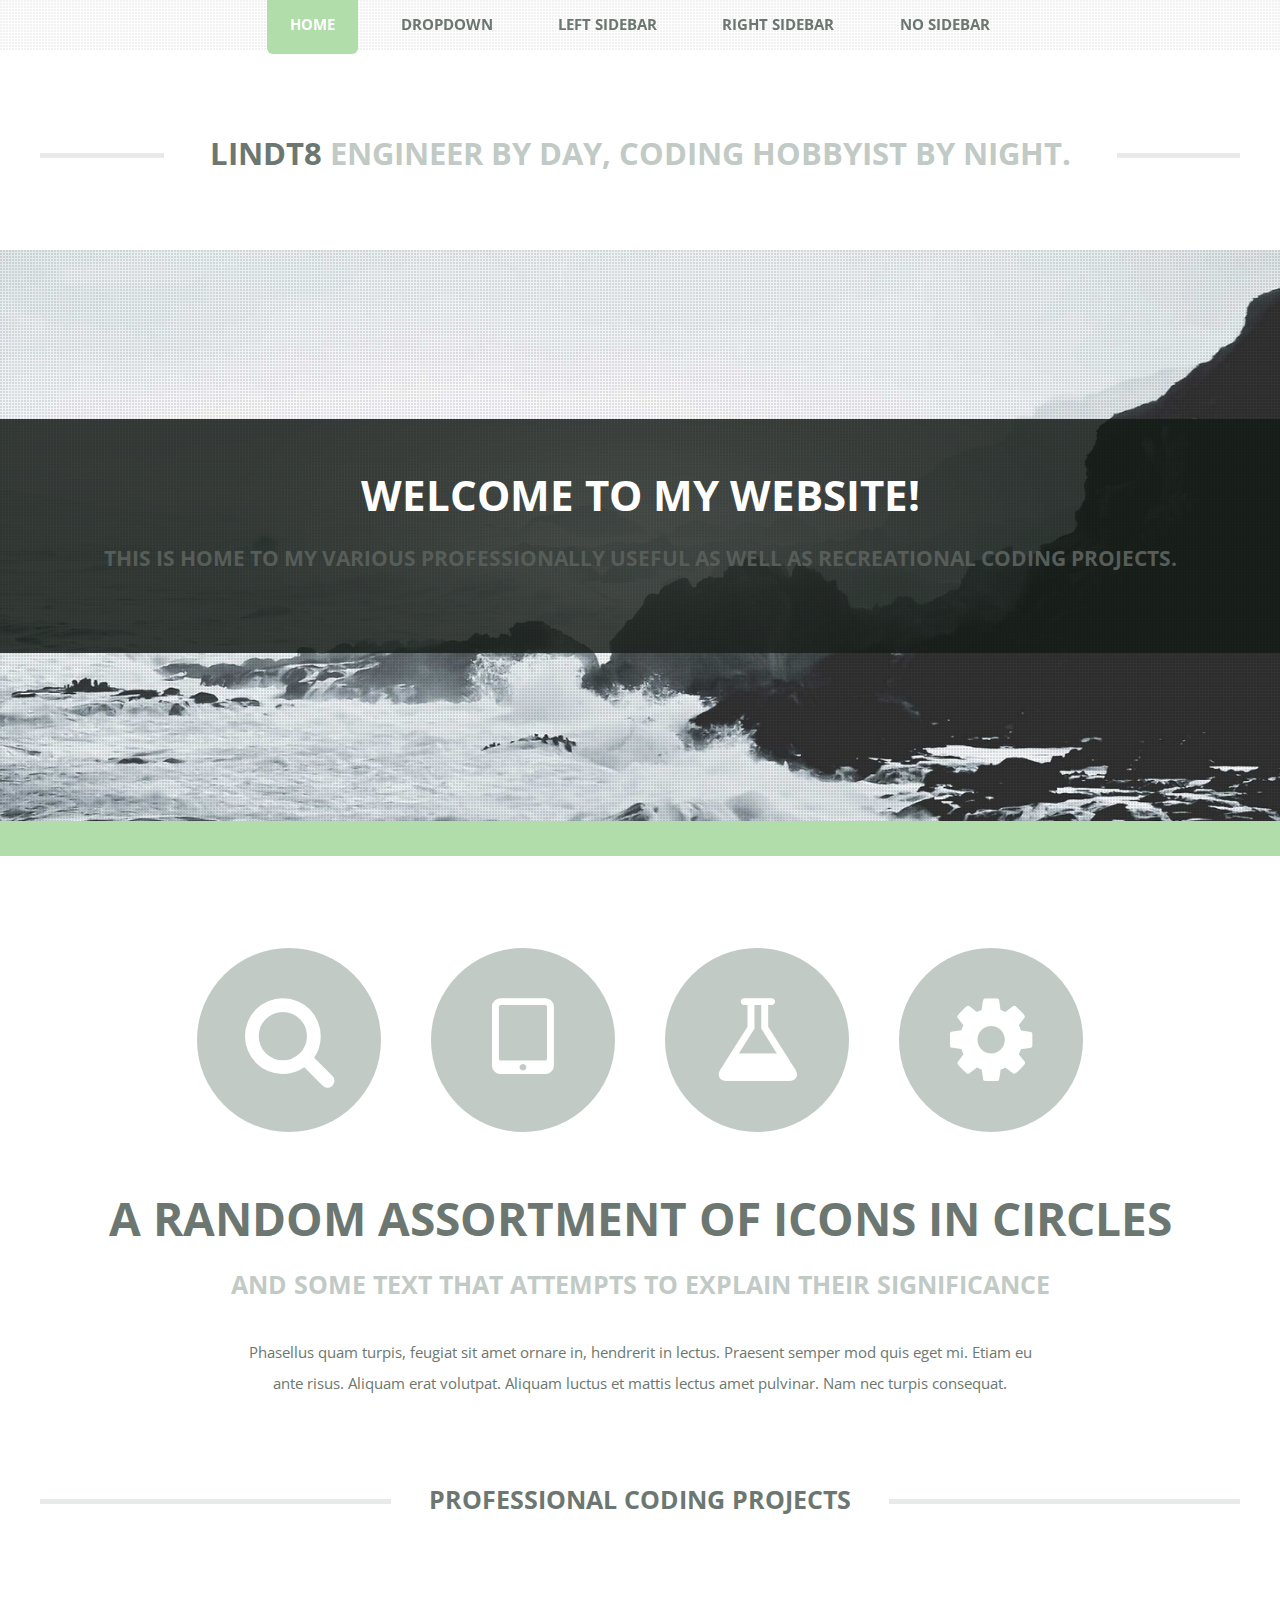
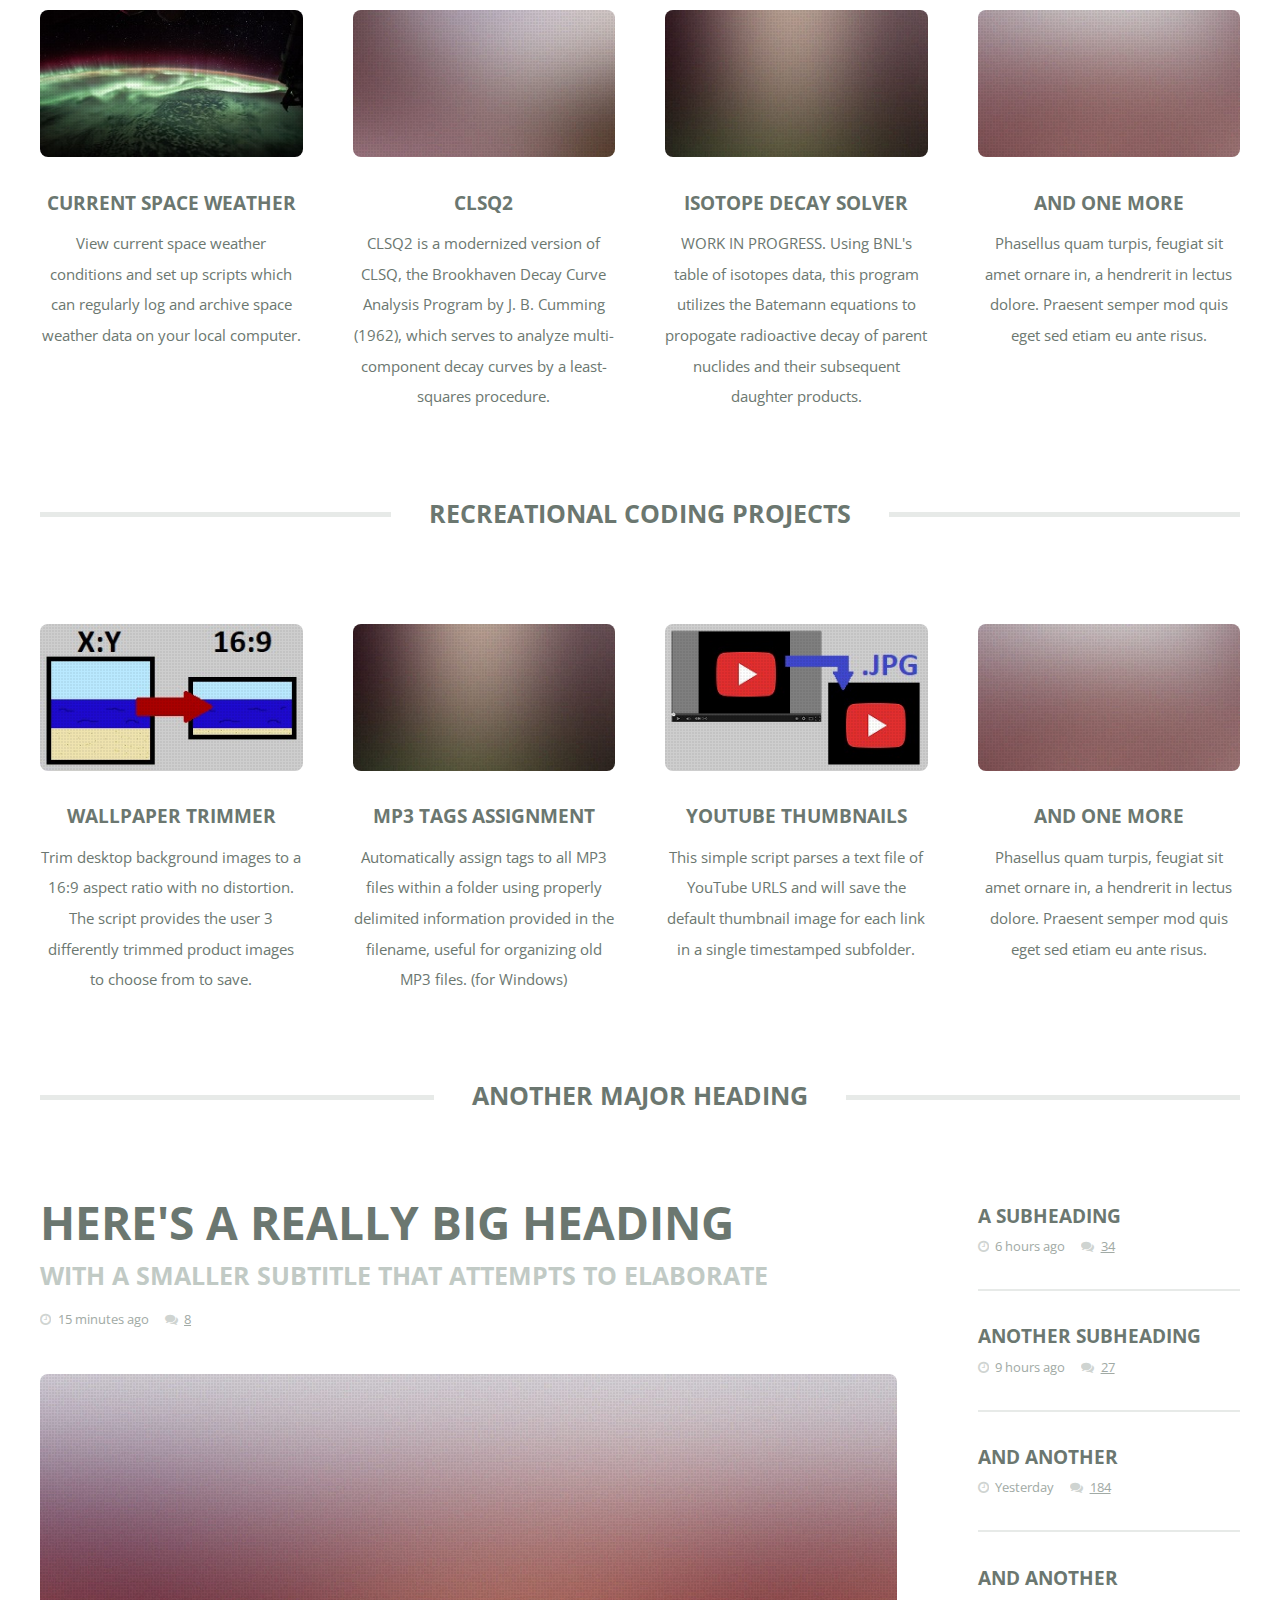
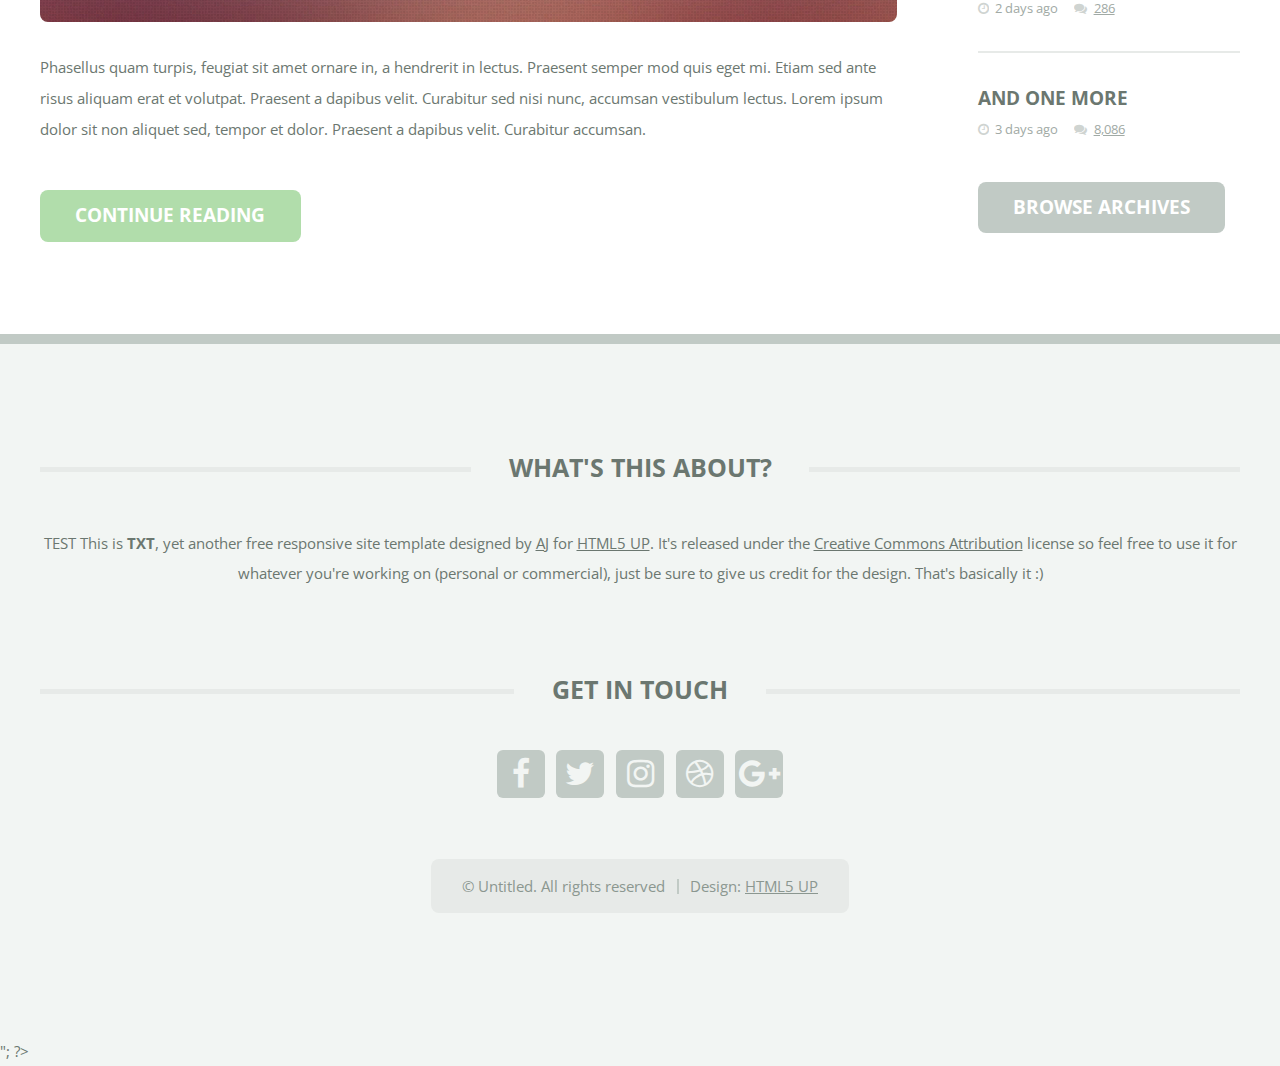
<file: index.html>
<!DOCTYPE HTML>
<!--
	TXT by HTML5 UP
	html5up.net | @ajlkn
	Free for personal and commercial use under the CCA 3.0 license (html5up.net/license)
-->
<html>
	<head>
		<title>Lindt8</title>
		<link rel="shortcut icon" type="image/x-icon" href="/favicon.ico?">
		<meta charset="utf-8" />
		<meta name="viewport" content="width=device-width, initial-scale=1" />
		<!--[if lte IE 8]><script src="assets/js/ie/html5shiv.js"></script><![endif]-->
		<link rel="stylesheet" href="assets/css/main.css" />
		<!--[if lte IE 8]><link rel="stylesheet" href="assets/css/ie8.css" /><![endif]-->
	</head>
	<body class="homepage">
		<div id="page-wrapper">

			<!-- Header -->
				<header id="header">
					<div class="logo container">
						<div>
							<h1><a href="index.html" id="logo">Lindt8</a></h1>
							<p>
							<script language="javascript" type="text/javascript" src="header_subtitle.txt"></script>
							</p>
							<!-- Engineer by day, coding hobbyist by night. -->
						</div>
					</div>
				</header>

			<!-- Nav -->
				<nav id="nav">
					<script language="javascript" type="text/javascript" src="nav.txt"></script>
<!--
					<ul>
						<li class="current"><a href="index.html">Home</a></li>
						<li>
							<a href="#">Dropdown</a>
							<ul>
								<li><a href="#">Lorem ipsum dolor</a></li>
								<li><a href="#">Magna phasellus</a></li>
								<li>
									<a href="#">Phasellus consequat</a>
									<ul>
										<li><a href="#">Lorem ipsum dolor</a></li>
										<li><a href="#">Phasellus consequat</a></li>
										<li><a href="#">Magna phasellus</a></li>
										<li><a href="#">Etiam dolore nisl</a></li>
									</ul>
								</li>
								<li><a href="#">Veroeros feugiat</a></li>
							</ul>
						</li>
						<li><a href="left-sidebar.html">Left Sidebar</a></li>
						<li><a href="right-sidebar.html">Right Sidebar</a></li>
						<li><a href="no-sidebar.html">No Sidebar</a></li>
					</ul>
-->
				</nav>

			<!-- Banner -->
				<div id="banner-wrapper">
					<section id="banner">
						<h2>Welcome to my website!</h2>
						<p>This is home to my various professionally useful as well as recreational coding projects.</p>
						<!--
						<a href="#" class="button">Alright let's go</a>
						-->
					</section>
				</div>

			<!-- Main -->
				<div id="main-wrapper">
					<div id="main" class="container">
						<div class="row 200%">
							<div class="12u">

								<!-- Highlight -->
									<section class="box highlight">
										<ul class="special">
											<li><a href="#" class="icon fa-search"><span class="label">Magnifier</span></a></li>
											<li><a href="#" class="icon fa-tablet"><span class="label">Tablet</span></a></li>
											<li><a href="#" class="icon fa-flask"><span class="label">Flask</span></a></li>
											<li><a href="#" class="icon fa-cog"><span class="label">Cog?</span></a></li>
										</ul>
										<header>
											<h2>A random assortment of icons in circles</h2>
											<p>And some text that attempts to explain their significance</p>
										</header>
										<p>
											Phasellus quam turpis, feugiat sit amet ornare in, hendrerit in lectus. Praesent semper mod quis eget mi. Etiam eu<br />
											ante risus. Aliquam erat volutpat. Aliquam luctus et mattis lectus amet pulvinar. Nam nec turpis consequat.
										</p>
									</section>

							</div>
						</div>
						<div class="row 200%">
							<div class="12u">

								<!-- Features -->
									<section class="box features">
										<h2 class="major"><span>Professional coding projects</span></h2>
										<div>
											<div class="row">
											<div class="3u 12u(mobile)">

													<!-- Feature -->
														<section class="box feature">
															<a href="Space_weather_report.html" class="image featured"><img src="images/space_weather.jpg" alt="" /></a>
															<h3><a href="#">Current Space Weather</a></h3>
															<p>
																View current space weather conditions and set up scripts which can
																regularly log and archive space weather data on your local computer.
															</p>
														</section>

												</div>
												<div class="3u 12u(mobile)">

													<!-- Feature -->
														<section class="box feature">
															<a href="https://github.com/Lindt8/CLSQ2" class="image featured"><img src="images/pic01.jpg" alt="" /></a>
															<h3><a href="#">CLSQ2</a></h3>
															<p>
																CLSQ2 is a modernized version of CLSQ, the Brookhaven Decay Curve 
																Analysis Program by J. B. Cumming (1962), which serves to analyze
																multi-component decay curves by a least-squares procedure.
															</p>
														</section>

												</div>
												<div class="3u 12u(mobile)">

													<!-- Feature -->
														<section class="box feature">
															<a href="#" class="image featured"><img src="images/pic02.jpg" alt="" /></a>
															<h3><a href="#">Isotope Decay Solver</a></h3>
															<p>
																WORK IN PROGRESS.  Using BNL's table of isotopes data, this program
																utilizes the Batemann equations to propogate radioactive decay of
																parent nuclides and their subsequent daughter products.
															</p>
														</section>

												</div>
												<div class="3u 12u(mobile)">

													<!-- Feature -->
														<section class="box feature">
															<a href="#" class="image featured"><img src="images/pic04.jpg" alt="" /></a>
															<h3><a href="#">And One More</a></h3>
															<p>
																Phasellus quam turpis, feugiat sit amet ornare in, a hendrerit in
																lectus dolore. Praesent semper mod quis eget sed etiam eu ante risus.
															</p>
														</section>

												</div>
											</div>
											<!--
											<div class="row">
												<div class="12u">
													<ul class="actions">
														<li><a href="#" class="button big">Do Something</a></li>
														<li><a href="#" class="button alt big">Think About It</a></li>
													</ul>
												</div>
											</div>
											 -->
										</div>
									</section>

							</div>
						</div>
						
						<div class="row 200%">
							<div class="12u">

								<!-- Features -->
									<section class="box features">
										<h2 class="major"><span>Recreational coding projects</span></h2>
										<div>
											<div class="row">
												<div class="3u 12u(mobile)">

													<!-- Feature -->
														<section class="box feature">
															<a href="#" class="image featured"><img src="images/BG_16to9.jpg" alt="" /></a>
															<h3><a href="#">Wallpaper Trimmer</a></h3>
															<p>
																Trim desktop background images to a 16:9 aspect ratio with no distortion.  
																The script provides the user 3 differently trimmed product images to 
																choose from to save.
															</p>
														</section>

												</div>
												<div class="3u 12u(mobile)">

													<!-- Feature -->
														<section class="box feature">
															<a href="#" class="image featured"><img src="images/pic02.jpg" alt="" /></a>
															<h3><a href="#">MP3 tags assignment</a></h3>
															<p>
																Automatically assign tags to all MP3 files within a folder using properly delimited 
																information provided in the filename, useful for organizing old MP3 files. (for Windows)
															</p>
														</section>

												</div>
												<div class="3u 12u(mobile)">

													<!-- Feature -->
														<section class="box feature">
															<a href="#" class="image featured"><img src="images/YT_thumbnail.jpg" alt="" /></a>
															<h3><a href="#">YouTube Thumbnails</a></h3>
															<p>
																This simple script parses a text file of YouTube URLS and will save
																the default thumbnail image for each link in a single timestamped 
																subfolder.
															</p>
														</section>

												</div>
												<div class="3u 12u(mobile)">

													<!-- Feature -->
														<section class="box feature">
															<a href="#" class="image featured"><img src="images/pic04.jpg" alt="" /></a>
															<h3><a href="#">And One More</a></h3>
															<p>
																Phasellus quam turpis, feugiat sit amet ornare in, a hendrerit in
																lectus dolore. Praesent semper mod quis eget sed etiam eu ante risus.
															</p>
														</section>

												</div>
											</div>
											<!--
											<div class="row">
												<div class="12u">
													<ul class="actions">
														<li><a href="#" class="button big">Do Something</a></li>
														<li><a href="#" class="button alt big">Think About It</a></li>
													</ul>
												</div>
											</div>
											-->
										</div>
									</section>

							</div>
						</div>
						
						
						<div class="row 200%">
							<div class="12u">

								<!-- Blog -->
									<section class="box blog">
										<h2 class="major"><span>Another Major Heading</span></h2>
										<div>
											<div class="row">
												<div class="9u 12u(mobile)">
													<div class="content content-left">

														<!-- Featured Post -->
															<article class="box post">
																<header>
																	<h3><a href="#">Here's a really big heading</a></h3>
																	<p>With a smaller subtitle that attempts to elaborate</p>
																	<ul class="meta">
																		<li class="icon fa-clock-o">15 minutes ago</li>
																		<li class="icon fa-comments"><a href="#">8</a></li>
																	</ul>
																</header>
																<a href="#" class="image featured"><img src="images/pic05.jpg" alt="" /></a>
																<p>
																	Phasellus quam turpis, feugiat sit amet ornare in, a hendrerit in lectus. Praesent
																	semper mod quis eget mi. Etiam sed ante risus aliquam erat et volutpat. Praesent a
																	dapibus velit. Curabitur sed nisi nunc, accumsan vestibulum lectus. Lorem ipsum
																	dolor sit non aliquet sed, tempor et dolor.  Praesent a dapibus velit. Curabitur
																	accumsan.
																</p>
																<a href="#" class="button">Continue Reading</a>
															</article>

													</div>
												</div>
												<div class="3u 12u(mobile)">
													<div class="sidebar">

														<!-- Archives -->
															<ul class="divided">
																<li>
																	<article class="box post-summary">
																		<h3><a href="#">A Subheading</a></h3>
																		<ul class="meta">
																			<li class="icon fa-clock-o">6 hours ago</li>
																			<li class="icon fa-comments"><a href="#">34</a></li>
																		</ul>
																	</article>
																</li>
																<li>
																	<article class="box post-summary">
																		<h3><a href="#">Another Subheading</a></h3>
																		<ul class="meta">
																			<li class="icon fa-clock-o">9 hours ago</li>
																			<li class="icon fa-comments"><a href="#">27</a></li>
																		</ul>
																	</article>
																</li>
																<li>
																	<article class="box post-summary">
																		<h3><a href="#">And Another</a></h3>
																		<ul class="meta">
																			<li class="icon fa-clock-o">Yesterday</li>
																			<li class="icon fa-comments"><a href="#">184</a></li>
																		</ul>
																	</article>
																</li>
																<li>
																	<article class="box post-summary">
																		<h3><a href="#">And Another</a></h3>
																		<ul class="meta">
																			<li class="icon fa-clock-o">2 days ago</li>
																			<li class="icon fa-comments"><a href="#">286</a></li>
																		</ul>
																	</article>
																</li>
																<li>
																	<article class="box post-summary">
																		<h3><a href="#">And One More</a></h3>
																		<ul class="meta">
																			<li class="icon fa-clock-o">3 days ago</li>
																			<li class="icon fa-comments"><a href="#">8,086</a></li>
																		</ul>
																	</article>
																</li>
															</ul>
															<a href="#" class="button alt">Browse Archives</a>

													</div>
												</div>
											</div>
										</div>
									</section>

							</div>
						</div>
					</div>
				</div>

			<!-- Footer -->
				<footer id="footer" class="container">
					<script language="javascript" type="text/javascript" src="footer.txt"></script>
				</footer>
<!--
				<footer id="footer" class="container">
					<div class="row 200%">
						<div class="12u">
-->

							<!-- About -->
<!--
								<section>
									<h2 class="major"><span>What's this about?</span></h2>
									<p>
										This is <strong>TXT</strong>, yet another free responsive site template designed by
										<a href="http://twitter.com/ajlkn">AJ</a> for <a href="http://html5up.net">HTML5 UP</a>. It's released under the
										<a href="http://html5up.net/license/">Creative Commons Attribution</a> license so feel free to use it for
										whatever you're working on (personal or commercial), just be sure to give us credit for the design.
										That's basically it :)
									</p>
								</section>
							
						</div>
					</div>
					<div class="row 200%">
						<div class="12u">
-->
							<!-- Contact -->
<!--
								<section>
									<h2 class="major"><span>Get in touch</span></h2>
									<ul class="contact">
										<li><a class="icon fa-facebook" href="#"><span class="label">Facebook</span></a></li>
										<li><a class="icon fa-twitter" href="#"><span class="label">Twitter</span></a></li>
										<li><a class="icon fa-instagram" href="#"><span class="label">Instagram</span></a></li>
										<li><a class="icon fa-dribbble" href="#"><span class="label">Dribbble</span></a></li>
										<li><a class="icon fa-google-plus" href="#"><span class="label">Google+</span></a></li>
									</ul>
								</section>

						</div>
					</div>
-->
					<!-- Copyright -->
<!--
						<div id="copyright">
							<ul class="menu">
								<li>&copy; Untitled. All rights reserved</li><li>Design: <a href="http://html5up.net">HTML5 UP</a></li>
							</ul>
						</div>
				</footer>

			</div>
-->
		<!-- Scripts -->
			<script src="assets/js/jquery.min.js"></script>
			<script src="assets/js/jquery.dropotron.min.js"></script>
			<script src="assets/js/skel.min.js"></script>
			<script src="assets/js/skel-viewport.min.js"></script>
			<script src="assets/js/util.js"></script>
			<!--[if lte IE 8]><script src="assets/js/ie/respond.min.js"></script><![endif]-->
			<script src="assets/js/main.js"></script>

	</body>
</html>
</file>
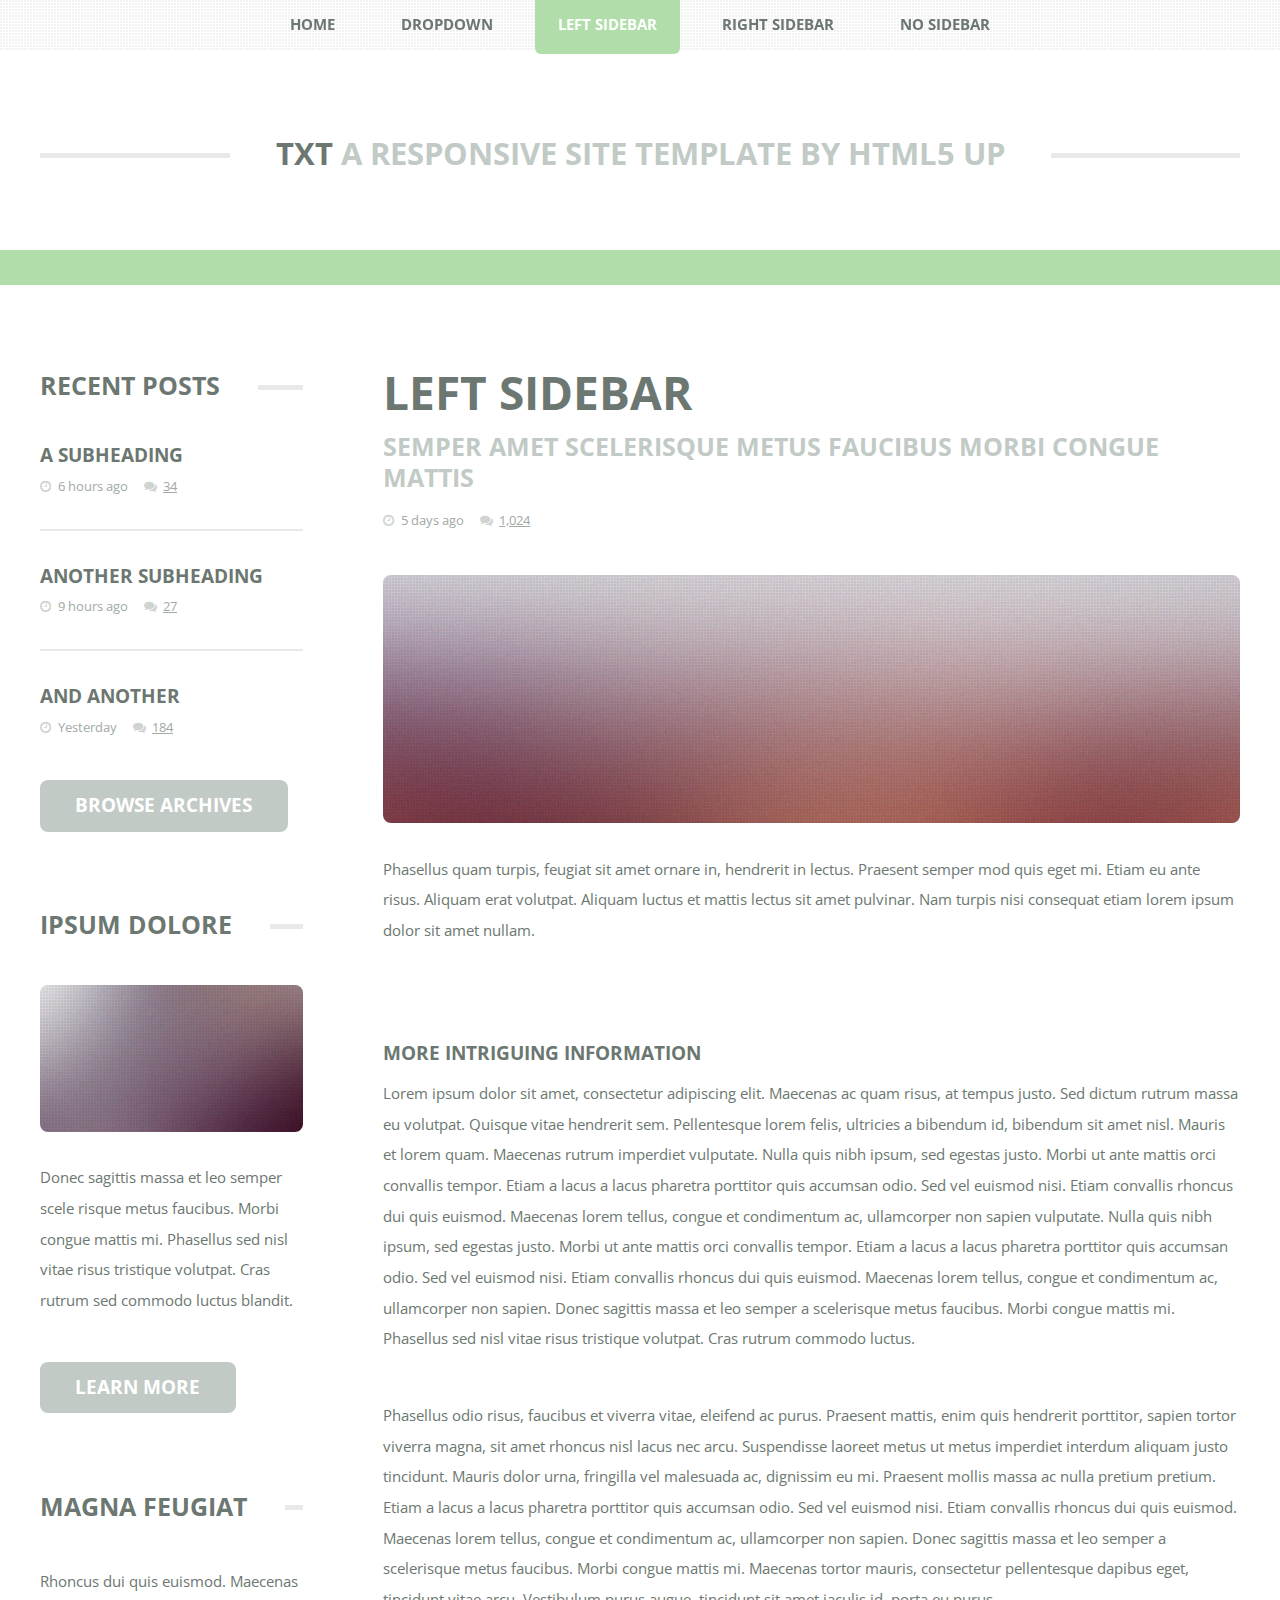
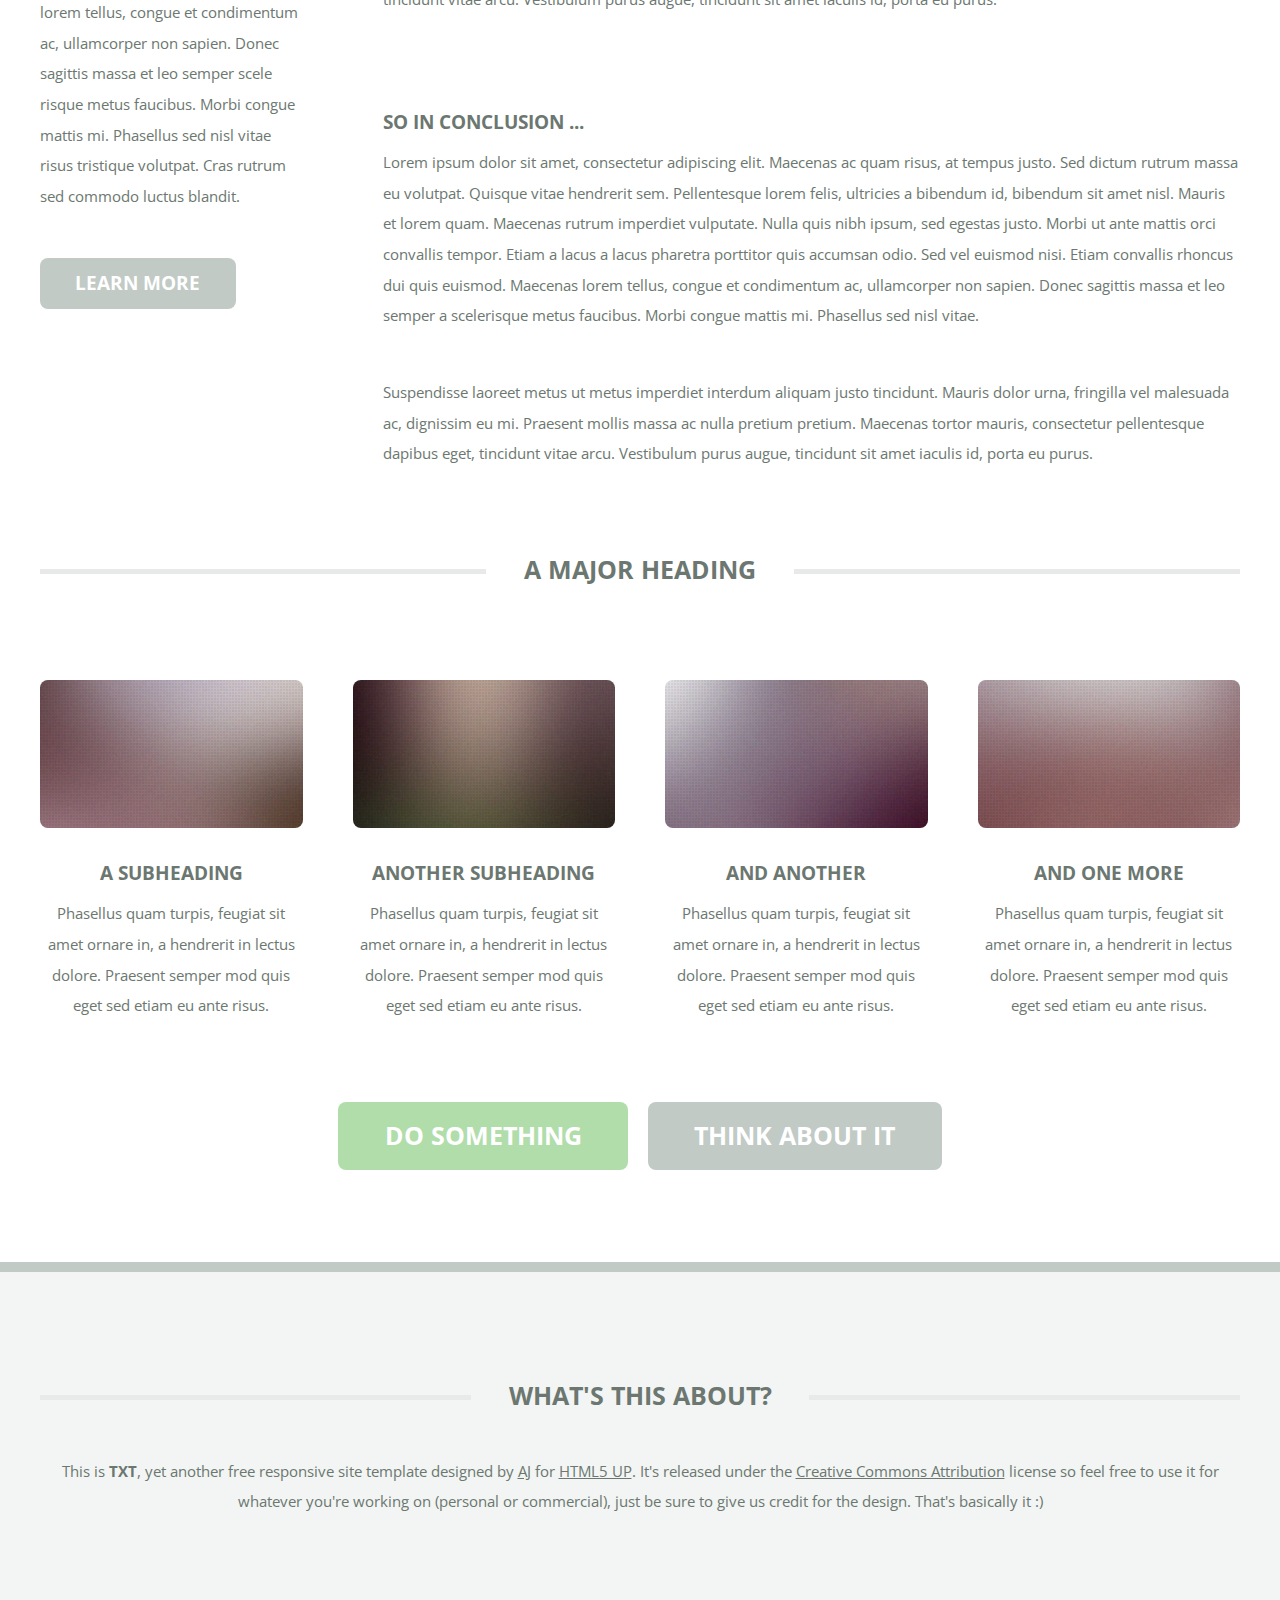
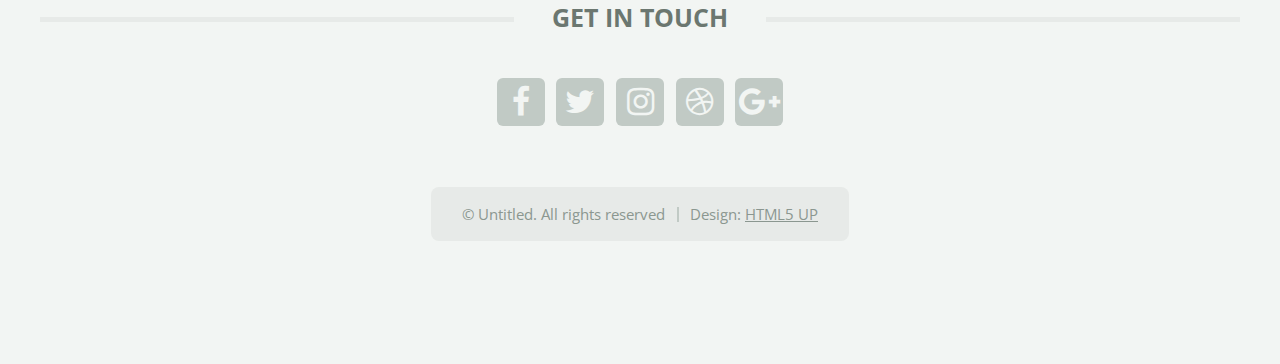
<file: left-sidebar.html>
<!DOCTYPE HTML>
<!--
	TXT by HTML5 UP
	html5up.net | @ajlkn
	Free for personal and commercial use under the CCA 3.0 license (html5up.net/license)
-->
<html>
	<head>
		<title>Left Sidebar - TXT by HTML5 UP</title>
		<meta charset="utf-8" />
		<meta name="viewport" content="width=device-width, initial-scale=1" />
		<!--[if lte IE 8]><script src="assets/js/ie/html5shiv.js"></script><![endif]-->
		<link rel="stylesheet" href="assets/css/main.css" />
		<!--[if lte IE 8]><link rel="stylesheet" href="assets/css/ie8.css" /><![endif]-->
	</head>
	<body>
		<div id="page-wrapper">

			<!-- Header -->
				<header id="header">
					<div class="logo container">
						<div>
							<h1><a href="index.html" id="logo">TXT</a></h1>
							<p>A responsive site template by HTML5 UP</p>
						</div>
					</div>
				</header>

			<!-- Nav -->
				<nav id="nav">
					<ul>
						<li><a href="index.html">Home</a></li>
						<li>
							<a href="#">Dropdown</a>
							<ul>
								<li><a href="#">Lorem ipsum dolor</a></li>
								<li><a href="#">Magna phasellus</a></li>
								<li>
									<a href="#">Phasellus consequat</a>
									<ul>
										<li><a href="#">Lorem ipsum dolor</a></li>
										<li><a href="#">Phasellus consequat</a></li>
										<li><a href="#">Magna phasellus</a></li>
										<li><a href="#">Etiam dolore nisl</a></li>
									</ul>
								</li>
								<li><a href="#">Veroeros feugiat</a></li>
							</ul>
						</li>
						<li class="current"><a href="left-sidebar.html">Left Sidebar</a></li>
						<li><a href="right-sidebar.html">Right Sidebar</a></li>
						<li><a href="no-sidebar.html">No Sidebar</a></li>
					</ul>
				</nav>

			<!-- Main -->
				<div id="main-wrapper">
					<div id="main" class="container">
						<div class="row">
							<div class="3u 12u(mobile)">
								<div class="sidebar">

									<!-- Sidebar -->

										<!-- Recent Posts -->
											<section>
												<h2 class="major"><span>Recent Posts</span></h2>
												<ul class="divided">
													<li>
														<article class="box post-summary">
															<h3><a href="#">A Subheading</a></h3>
															<ul class="meta">
																<li class="icon fa-clock-o">6 hours ago</li>
																<li class="icon fa-comments"><a href="#">34</a></li>
															</ul>
														</article>
													</li>
													<li>
														<article class="box post-summary">
															<h3><a href="#">Another Subheading</a></h3>
															<ul class="meta">
																<li class="icon fa-clock-o">9 hours ago</li>
																<li class="icon fa-comments"><a href="#">27</a></li>
															</ul>
														</article>
													</li>
													<li>
														<article class="box post-summary">
															<h3><a href="#">And Another</a></h3>
															<ul class="meta">
																<li class="icon fa-clock-o">Yesterday</li>
																<li class="icon fa-comments"><a href="#">184</a></li>
															</ul>
														</article>
													</li>
												</ul>
												<a href="#" class="button alt">Browse Archives</a>
											</section>

										<!-- Something -->
											<section>
												<h2 class="major"><span>Ipsum Dolore</span></h2>
												<a href="#" class="image featured"><img src="images/pic03.jpg" alt="" /></a>
												<p>
													Donec sagittis massa et leo semper scele risque metus faucibus. Morbi congue mattis mi.
													Phasellus sed nisl vitae risus tristique volutpat. Cras rutrum sed commodo luctus blandit.
												</p>
												<a href="#" class="button alt">Learn more</a>
											</section>

										<!-- Something -->
											<section>
												<h2 class="major"><span>Magna Feugiat</span></h2>
												<p>
													Rhoncus dui quis euismod. Maecenas lorem tellus, congue et condimentum ac, ullamcorper non sapien.
													Donec sagittis massa et leo semper scele risque metus faucibus. Morbi congue mattis mi.
													Phasellus sed nisl vitae risus tristique volutpat. Cras rutrum sed commodo luctus blandit.
												</p>
												<a href="#" class="button alt">Learn more</a>
											</section>

								</div>
							</div>
							<div class="9u 12u(mobile) important(mobile)">
								<div class="content content-right">

									<!-- Content -->

										<article class="box page-content">

											<header>
												<h2>Left Sidebar</h2>
												<p>Semper amet scelerisque metus faucibus morbi congue mattis</p>
												<ul class="meta">
													<li class="icon fa-clock-o">5 days ago</li>
													<li class="icon fa-comments"><a href="#">1,024</a></li>
												</ul>
											</header>

											<section>
												<span class="image featured"><img src="images/pic05.jpg" alt="" /></span>
												<p>
													Phasellus quam turpis, feugiat sit amet ornare in, hendrerit in lectus.
													Praesent semper mod quis eget mi. Etiam eu ante risus. Aliquam erat volutpat.
													Aliquam luctus et mattis lectus sit amet pulvinar. Nam turpis nisi
													consequat etiam lorem ipsum dolor sit amet nullam.
												</p>
											</section>

											<section>
												<h3>More intriguing information</h3>
												<p>
													Lorem ipsum dolor sit amet, consectetur adipiscing elit. Maecenas ac quam risus, at tempus
													justo. Sed dictum rutrum massa eu volutpat. Quisque vitae hendrerit sem. Pellentesque lorem felis,
													ultricies a bibendum id, bibendum sit amet nisl. Mauris et lorem quam. Maecenas rutrum imperdiet
													vulputate. Nulla quis nibh ipsum, sed egestas justo. Morbi ut ante mattis orci convallis tempor.
													Etiam a lacus a lacus pharetra porttitor quis accumsan odio. Sed vel euismod nisi. Etiam convallis
													rhoncus dui quis euismod. Maecenas lorem tellus, congue et condimentum ac, ullamcorper non sapien
													vulputate. Nulla quis nibh ipsum, sed egestas justo. Morbi ut ante mattis orci convallis tempor.
													Etiam a lacus a lacus pharetra porttitor quis accumsan odio. Sed vel euismod nisi. Etiam convallis
													rhoncus dui quis euismod. Maecenas lorem tellus, congue et condimentum ac, ullamcorper non sapien.
													Donec sagittis massa et leo semper a scelerisque metus faucibus. Morbi congue mattis mi.
													Phasellus sed nisl vitae risus tristique volutpat. Cras rutrum commodo luctus.
												</p>
												<p>
													Phasellus odio risus, faucibus et viverra vitae, eleifend ac purus. Praesent mattis, enim
													quis hendrerit porttitor, sapien tortor viverra magna, sit amet rhoncus nisl lacus nec arcu.
													Suspendisse laoreet metus ut metus imperdiet interdum aliquam justo tincidunt. Mauris dolor urna,
													fringilla vel malesuada ac, dignissim eu mi. Praesent mollis massa ac nulla pretium pretium.
													Etiam a lacus a lacus pharetra porttitor quis accumsan odio. Sed vel euismod nisi. Etiam convallis
													rhoncus dui quis euismod. Maecenas lorem tellus, congue et condimentum ac, ullamcorper non sapien.
													Donec sagittis massa et leo semper a scelerisque metus faucibus. Morbi congue mattis mi.
													Maecenas tortor mauris, consectetur pellentesque dapibus eget, tincidunt vitae arcu.
													Vestibulum purus augue, tincidunt sit amet iaculis id, porta eu purus.
												</p>
											</section>

											<section>
												<h3>So in conclusion ...</h3>
												<p>
													Lorem ipsum dolor sit amet, consectetur adipiscing elit. Maecenas ac quam risus, at tempus
													justo. Sed dictum rutrum massa eu volutpat. Quisque vitae hendrerit sem. Pellentesque lorem felis,
													ultricies a bibendum id, bibendum sit amet nisl. Mauris et lorem quam. Maecenas rutrum imperdiet
													vulputate. Nulla quis nibh ipsum, sed egestas justo. Morbi ut ante mattis orci convallis tempor.
													Etiam a lacus a lacus pharetra porttitor quis accumsan odio. Sed vel euismod nisi. Etiam convallis
													rhoncus dui quis euismod. Maecenas lorem tellus, congue et condimentum ac, ullamcorper non sapien.
													Donec sagittis massa et leo semper a scelerisque metus faucibus. Morbi congue mattis mi.
													Phasellus sed nisl vitae.
												</p>
												<p>
													Suspendisse laoreet metus ut metus imperdiet interdum aliquam justo tincidunt. Mauris dolor urna,
													fringilla vel malesuada ac, dignissim eu mi. Praesent mollis massa ac nulla pretium pretium.
													Maecenas tortor mauris, consectetur pellentesque dapibus eget, tincidunt vitae arcu.
													Vestibulum purus augue, tincidunt sit amet iaculis id, porta eu purus.
												</p>
											</section>

										</article>

								</div>
							</div>
						</div>
						<div class="row 200%">
							<div class="12u">

								<!-- Features -->
									<section class="box features">
										<h2 class="major"><span>A Major Heading</span></h2>
										<div>
											<div class="row">
												<div class="3u 12u(mobile)">

													<!-- Feature -->
														<section class="box feature">
															<a href="#" class="image featured"><img src="images/pic01.jpg" alt="" /></a>
															<h3><a href="#">A Subheading</a></h3>
															<p>
																Phasellus quam turpis, feugiat sit amet ornare in, a hendrerit in
																lectus dolore. Praesent semper mod quis eget sed etiam eu ante risus.
															</p>
														</section>

												</div>
												<div class="3u 12u(mobile)">

													<!-- Feature -->
														<section class="box feature">
															<a href="#" class="image featured"><img src="images/pic02.jpg" alt="" /></a>
															<h3><a href="#">Another Subheading</a></h3>
															<p>
																Phasellus quam turpis, feugiat sit amet ornare in, a hendrerit in
																lectus dolore. Praesent semper mod quis eget sed etiam eu ante risus.
															</p>
														</section>

												</div>
												<div class="3u 12u(mobile)">

													<!-- Feature -->
														<section class="box feature">
															<a href="#" class="image featured"><img src="images/pic03.jpg" alt="" /></a>
															<h3><a href="#">And Another</a></h3>
															<p>
																Phasellus quam turpis, feugiat sit amet ornare in, a hendrerit in
																lectus dolore. Praesent semper mod quis eget sed etiam eu ante risus.
															</p>
														</section>

												</div>
												<div class="3u 12u(mobile)">

													<!-- Feature -->
														<section class="box feature">
															<a href="#" class="image featured"><img src="images/pic04.jpg" alt="" /></a>
															<h3><a href="#">And One More</a></h3>
															<p>
																Phasellus quam turpis, feugiat sit amet ornare in, a hendrerit in
																lectus dolore. Praesent semper mod quis eget sed etiam eu ante risus.
															</p>
														</section>

												</div>
											</div>
											<div class="row">
												<div class="12u">
													<ul class="actions">
														<li><a href="#" class="button big">Do Something</a></li>
														<li><a href="#" class="button alt big">Think About It</a></li>
													</ul>
												</div>
											</div>
										</div>
									</section>

							</div>
						</div>
					</div>
				</div>

			<!-- Footer -->
				<footer id="footer" class="container">
					<div class="row 200%">
						<div class="12u">

							<!-- About -->
								<section>
									<h2 class="major"><span>What's this about?</span></h2>
									<p>
										This is <strong>TXT</strong>, yet another free responsive site template designed by
										<a href="http://twitter.com/ajlkn">AJ</a> for <a href="http://html5up.net">HTML5 UP</a>. It's released under the
										<a href="http://html5up.net/license/">Creative Commons Attribution</a> license so feel free to use it for
										whatever you're working on (personal or commercial), just be sure to give us credit for the design.
										That's basically it :)
									</p>
								</section>

						</div>
					</div>
					<div class="row 200%">
						<div class="12u">

							<!-- Contact -->
								<section>
									<h2 class="major"><span>Get in touch</span></h2>
									<ul class="contact">
										<li><a class="icon fa-facebook" href="#"><span class="label">Facebook</span></a></li>
										<li><a class="icon fa-twitter" href="#"><span class="label">Twitter</span></a></li>
										<li><a class="icon fa-instagram" href="#"><span class="label">Instagram</span></a></li>
										<li><a class="icon fa-dribbble" href="#"><span class="label">Dribbble</span></a></li>
										<li><a class="icon fa-google-plus" href="#"><span class="label">Google+</span></a></li>
									</ul>
								</section>

						</div>
					</div>

					<!-- Copyright -->
						<div id="copyright">
							<ul class="menu">
								<li>&copy; Untitled. All rights reserved</li><li>Design: <a href="http://html5up.net">HTML5 UP</a></li>
							</ul>
						</div>

				</footer>

		</div>

		<!-- Scripts -->
			<script src="assets/js/jquery.min.js"></script>
			<script src="assets/js/jquery.dropotron.min.js"></script>
			<script src="assets/js/skel.min.js"></script>
			<script src="assets/js/skel-viewport.min.js"></script>
			<script src="assets/js/util.js"></script>
			<!--[if lte IE 8]><script src="assets/js/ie/respond.min.js"></script><![endif]-->
			<script src="assets/js/main.js"></script>

	</body>
</html>
</file>
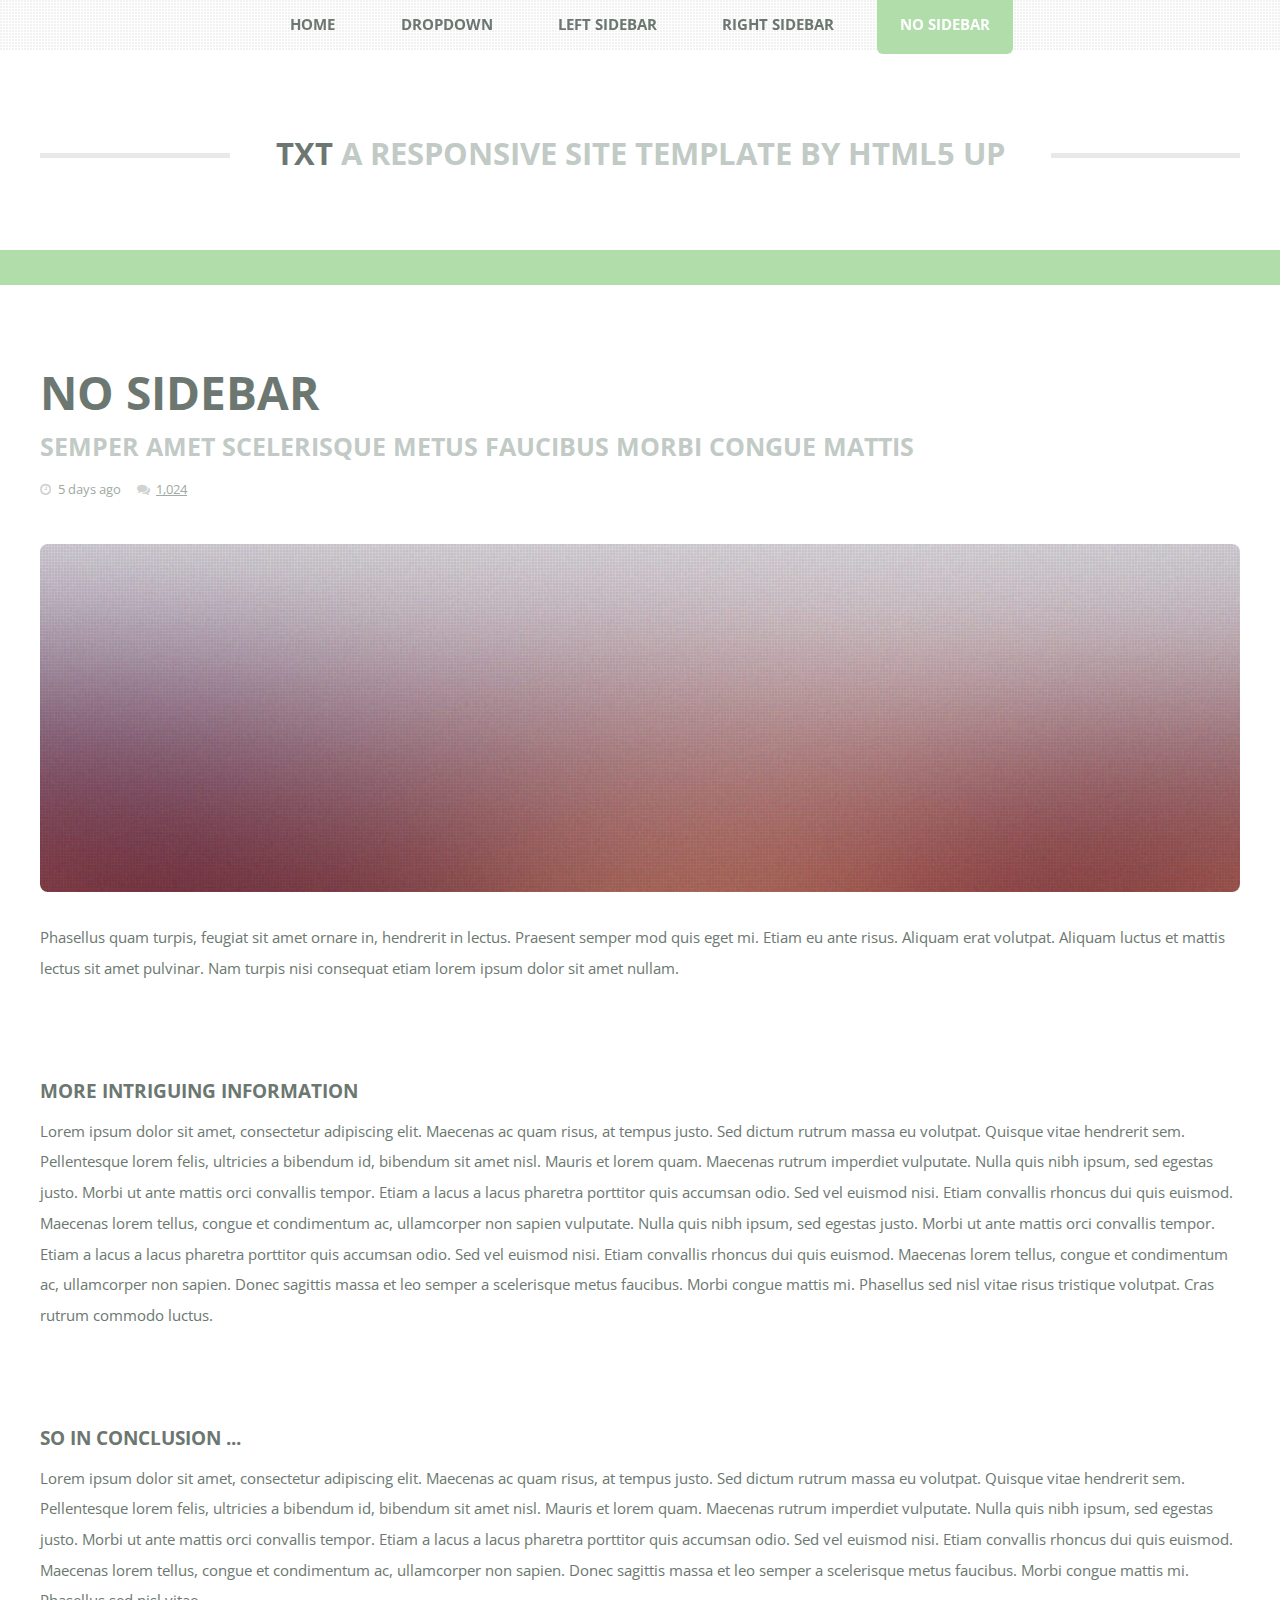
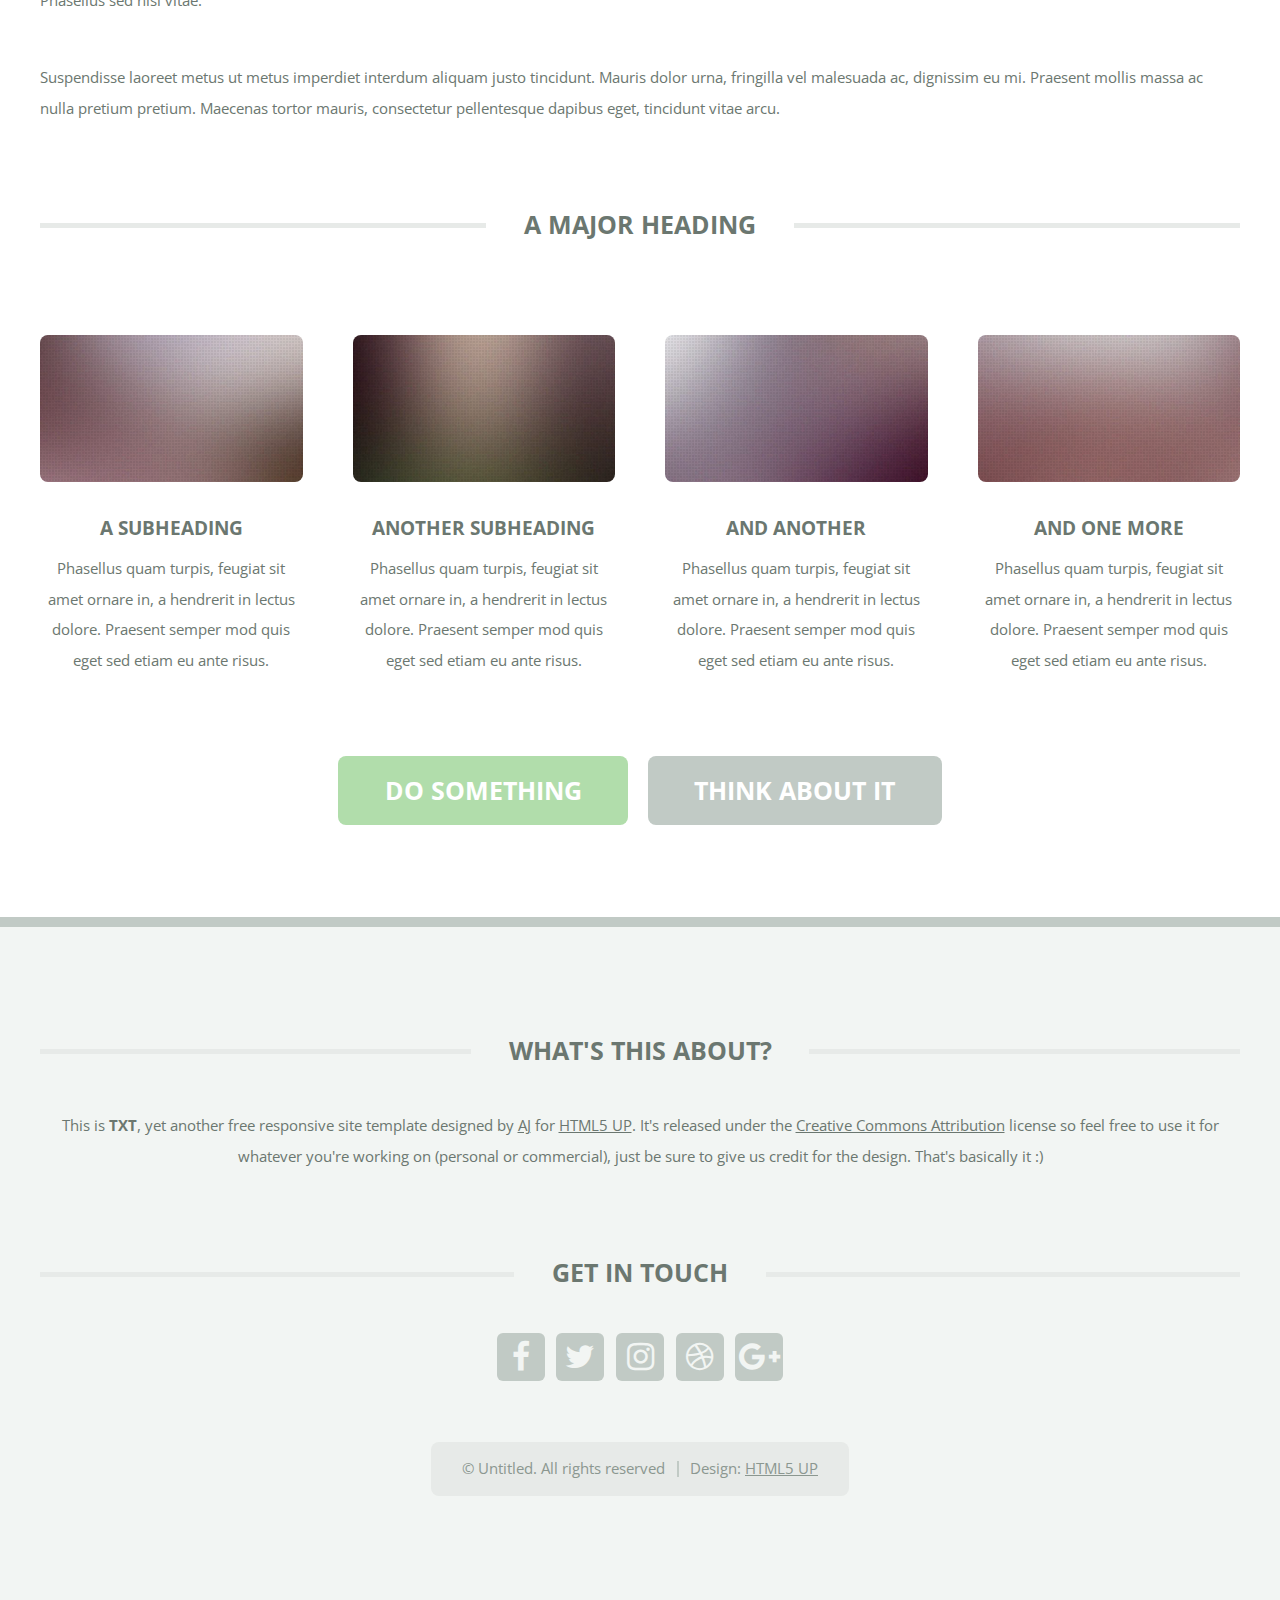
<file: no-sidebar.html>
<!DOCTYPE HTML>
<!--
	TXT by HTML5 UP
	html5up.net | @ajlkn
	Free for personal and commercial use under the CCA 3.0 license (html5up.net/license)
-->
<html>
	<head>
		<title>No Sidebar - TXT by HTML5 UP</title>
		<meta charset="utf-8" />
		<meta name="viewport" content="width=device-width, initial-scale=1" />
		<!--[if lte IE 8]><script src="assets/js/ie/html5shiv.js"></script><![endif]-->
		<link rel="stylesheet" href="assets/css/main.css" />
		<!--[if lte IE 8]><link rel="stylesheet" href="assets/css/ie8.css" /><![endif]-->
	</head>
	<body>
		<div id="page-wrapper">

			<!-- Header -->
				<header id="header">
					<div class="logo container">
						<div>
							<h1><a href="index.html" id="logo">TXT</a></h1>
							<p>A responsive site template by HTML5 UP</p>
						</div>
					</div>
				</header>

			<!-- Nav -->
				<nav id="nav">
					<ul>
						<li><a href="index.html">Home</a></li>
						<li>
							<a href="#">Dropdown</a>
							<ul>
								<li><a href="#">Lorem ipsum dolor</a></li>
								<li><a href="#">Magna phasellus</a></li>
								<li>
									<a href="#">Phasellus consequat</a>
									<ul>
										<li><a href="#">Lorem ipsum dolor</a></li>
										<li><a href="#">Phasellus consequat</a></li>
										<li><a href="#">Magna phasellus</a></li>
										<li><a href="#">Etiam dolore nisl</a></li>
									</ul>
								</li>
								<li><a href="#">Veroeros feugiat</a></li>
							</ul>
						</li>
						<li><a href="left-sidebar.html">Left Sidebar</a></li>
						<li><a href="right-sidebar.html">Right Sidebar</a></li>
						<li class="current"><a href="no-sidebar.html">No Sidebar</a></li>
					</ul>
				</nav>

			<!-- Main -->
				<div id="main-wrapper">
					<div id="main" class="container">
						<div class="row">
							<div class="12u">
								<div class="content">

									<!-- Content -->

										<article class="box page-content">

											<header>
												<h2>No Sidebar</h2>
												<p>Semper amet scelerisque metus faucibus morbi congue mattis</p>
												<ul class="meta">
													<li class="icon fa-clock-o">5 days ago</li>
													<li class="icon fa-comments"><a href="#">1,024</a></li>
												</ul>
											</header>

											<section>
												<span class="image featured"><img src="images/pic05.jpg" alt="" /></span>
												<p>
													Phasellus quam turpis, feugiat sit amet ornare in, hendrerit in lectus.
													Praesent semper mod quis eget mi. Etiam eu ante risus. Aliquam erat volutpat.
													Aliquam luctus et mattis lectus sit amet pulvinar. Nam turpis nisi
													consequat etiam lorem ipsum dolor sit amet nullam.
												</p>
											</section>

											<section>
												<h3>More intriguing information</h3>
												<p>
													Lorem ipsum dolor sit amet, consectetur adipiscing elit. Maecenas ac quam risus, at tempus
													justo. Sed dictum rutrum massa eu volutpat. Quisque vitae hendrerit sem. Pellentesque lorem felis,
													ultricies a bibendum id, bibendum sit amet nisl. Mauris et lorem quam. Maecenas rutrum imperdiet
													vulputate. Nulla quis nibh ipsum, sed egestas justo. Morbi ut ante mattis orci convallis tempor.
													Etiam a lacus a lacus pharetra porttitor quis accumsan odio. Sed vel euismod nisi. Etiam convallis
													rhoncus dui quis euismod. Maecenas lorem tellus, congue et condimentum ac, ullamcorper non sapien
													vulputate. Nulla quis nibh ipsum, sed egestas justo. Morbi ut ante mattis orci convallis tempor.
													Etiam a lacus a lacus pharetra porttitor quis accumsan odio. Sed vel euismod nisi. Etiam convallis
													rhoncus dui quis euismod. Maecenas lorem tellus, congue et condimentum ac, ullamcorper non sapien.
													Donec sagittis massa et leo semper a scelerisque metus faucibus. Morbi congue mattis mi.
													Phasellus sed nisl vitae risus tristique volutpat. Cras rutrum commodo luctus.
												</p>
											</section>

											<section>
												<h3>So in conclusion ...</h3>
												<p>
													Lorem ipsum dolor sit amet, consectetur adipiscing elit. Maecenas ac quam risus, at tempus
													justo. Sed dictum rutrum massa eu volutpat. Quisque vitae hendrerit sem. Pellentesque lorem felis,
													ultricies a bibendum id, bibendum sit amet nisl. Mauris et lorem quam. Maecenas rutrum imperdiet
													vulputate. Nulla quis nibh ipsum, sed egestas justo. Morbi ut ante mattis orci convallis tempor.
													Etiam a lacus a lacus pharetra porttitor quis accumsan odio. Sed vel euismod nisi. Etiam convallis
													rhoncus dui quis euismod. Maecenas lorem tellus, congue et condimentum ac, ullamcorper non sapien.
													Donec sagittis massa et leo semper a scelerisque metus faucibus. Morbi congue mattis mi.
													Phasellus sed nisl vitae.
												</p>
												<p>
													Suspendisse laoreet metus ut metus imperdiet interdum aliquam justo tincidunt. Mauris dolor urna,
													fringilla vel malesuada ac, dignissim eu mi. Praesent mollis massa ac nulla pretium pretium.
													Maecenas tortor mauris, consectetur pellentesque dapibus eget, tincidunt vitae arcu.
												</p>
											</section>

										</article>

								</div>
							</div>
						</div>
						<div class="row 200%">
							<div class="12u">

								<!-- Features -->
									<section class="box features">
										<h2 class="major"><span>A Major Heading</span></h2>
										<div>
											<div class="row">
												<div class="3u 12u(mobile)">

													<!-- Feature -->
														<section class="box feature">
															<a href="#" class="image featured"><img src="images/pic01.jpg" alt="" /></a>
															<h3><a href="#">A Subheading</a></h3>
															<p>
																Phasellus quam turpis, feugiat sit amet ornare in, a hendrerit in
																lectus dolore. Praesent semper mod quis eget sed etiam eu ante risus.
															</p>
														</section>

												</div>
												<div class="3u 12u(mobile)">

													<!-- Feature -->
														<section class="box feature">
															<a href="#" class="image featured"><img src="images/pic02.jpg" alt="" /></a>
															<h3><a href="#">Another Subheading</a></h3>
															<p>
																Phasellus quam turpis, feugiat sit amet ornare in, a hendrerit in
																lectus dolore. Praesent semper mod quis eget sed etiam eu ante risus.
															</p>
														</section>

												</div>
												<div class="3u 12u(mobile)">

													<!-- Feature -->
														<section class="box feature">
															<a href="#" class="image featured"><img src="images/pic03.jpg" alt="" /></a>
															<h3><a href="#">And Another</a></h3>
															<p>
																Phasellus quam turpis, feugiat sit amet ornare in, a hendrerit in
																lectus dolore. Praesent semper mod quis eget sed etiam eu ante risus.
															</p>
														</section>

												</div>
												<div class="3u 12u(mobile)">

													<!-- Feature -->
														<section class="box feature">
															<a href="#" class="image featured"><img src="images/pic04.jpg" alt="" /></a>
															<h3><a href="#">And One More</a></h3>
															<p>
																Phasellus quam turpis, feugiat sit amet ornare in, a hendrerit in
																lectus dolore. Praesent semper mod quis eget sed etiam eu ante risus.
															</p>
														</section>

												</div>
											</div>
											<div class="row">
												<div class="12u">
													<ul class="actions">
														<li><a href="#" class="button big">Do Something</a></li>
														<li><a href="#" class="button alt big">Think About It</a></li>
													</ul>
												</div>
											</div>
										</div>
									</section>

							</div>
						</div>
					</div>
				</div>

			<!-- Footer -->
				<footer id="footer" class="container">
					<div class="row 200%">
						<div class="12u">

							<!-- About -->
								<section>
									<h2 class="major"><span>What's this about?</span></h2>
									<p>
										This is <strong>TXT</strong>, yet another free responsive site template designed by
										<a href="http://twitter.com/ajlkn">AJ</a> for <a href="http://html5up.net">HTML5 UP</a>. It's released under the
										<a href="http://html5up.net/license/">Creative Commons Attribution</a> license so feel free to use it for
										whatever you're working on (personal or commercial), just be sure to give us credit for the design.
										That's basically it :)
									</p>
								</section>

						</div>
					</div>
					<div class="row 200%">
						<div class="12u">

							<!-- Contact -->
								<section>
									<h2 class="major"><span>Get in touch</span></h2>
									<ul class="contact">
										<li><a class="icon fa-facebook" href="#"><span class="label">Facebook</span></a></li>
										<li><a class="icon fa-twitter" href="#"><span class="label">Twitter</span></a></li>
										<li><a class="icon fa-instagram" href="#"><span class="label">Instagram</span></a></li>
										<li><a class="icon fa-dribbble" href="#"><span class="label">Dribbble</span></a></li>
										<li><a class="icon fa-google-plus" href="#"><span class="label">Google+</span></a></li>
									</ul>
								</section>

						</div>
					</div>

					<!-- Copyright -->
						<div id="copyright">
							<ul class="menu">
								<li>&copy; Untitled. All rights reserved</li><li>Design: <a href="http://html5up.net">HTML5 UP</a></li>
							</ul>
						</div>

				</footer>

		</div>

		<!-- Scripts -->
			<script src="assets/js/jquery.min.js"></script>
			<script src="assets/js/jquery.dropotron.min.js"></script>
			<script src="assets/js/skel.min.js"></script>
			<script src="assets/js/skel-viewport.min.js"></script>
			<script src="assets/js/util.js"></script>
			<!--[if lte IE 8]><script src="assets/js/ie/respond.min.js"></script><![endif]-->
			<script src="assets/js/main.js"></script>

	</body>
</html>
</file>
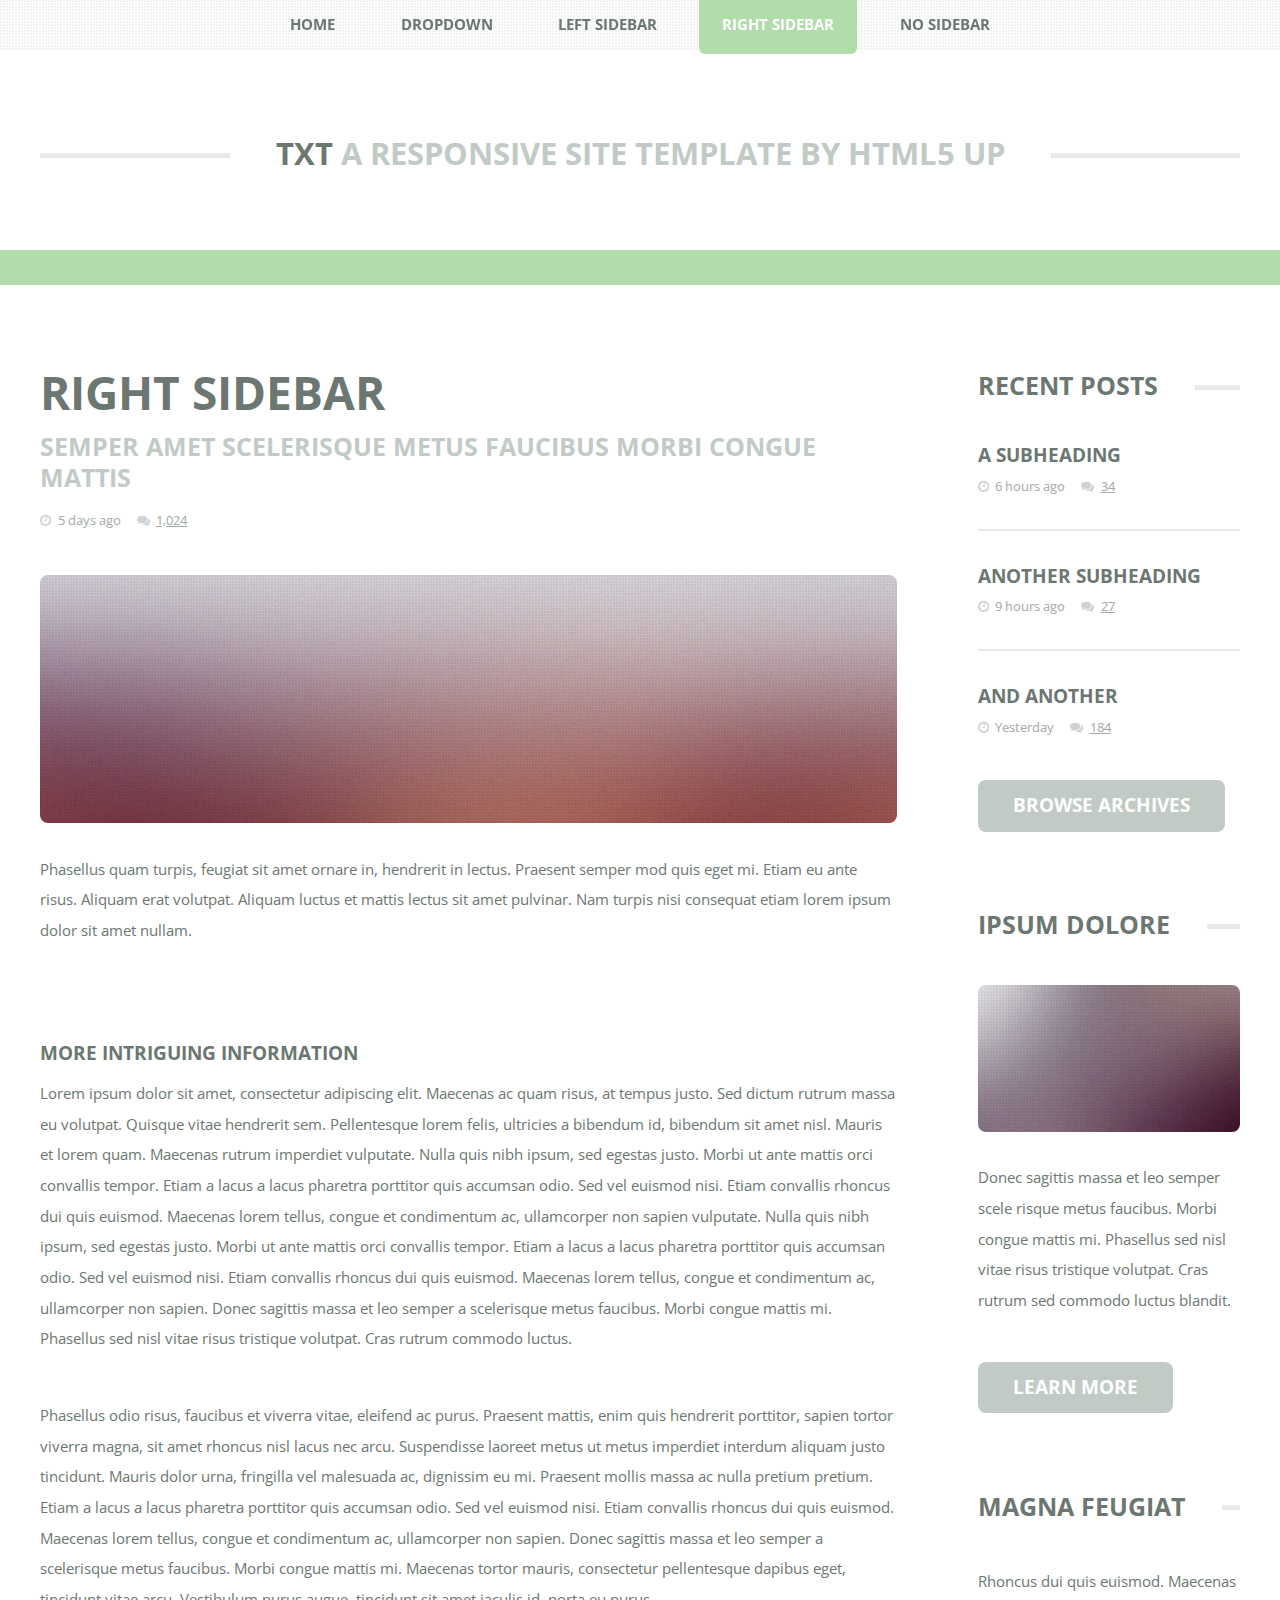
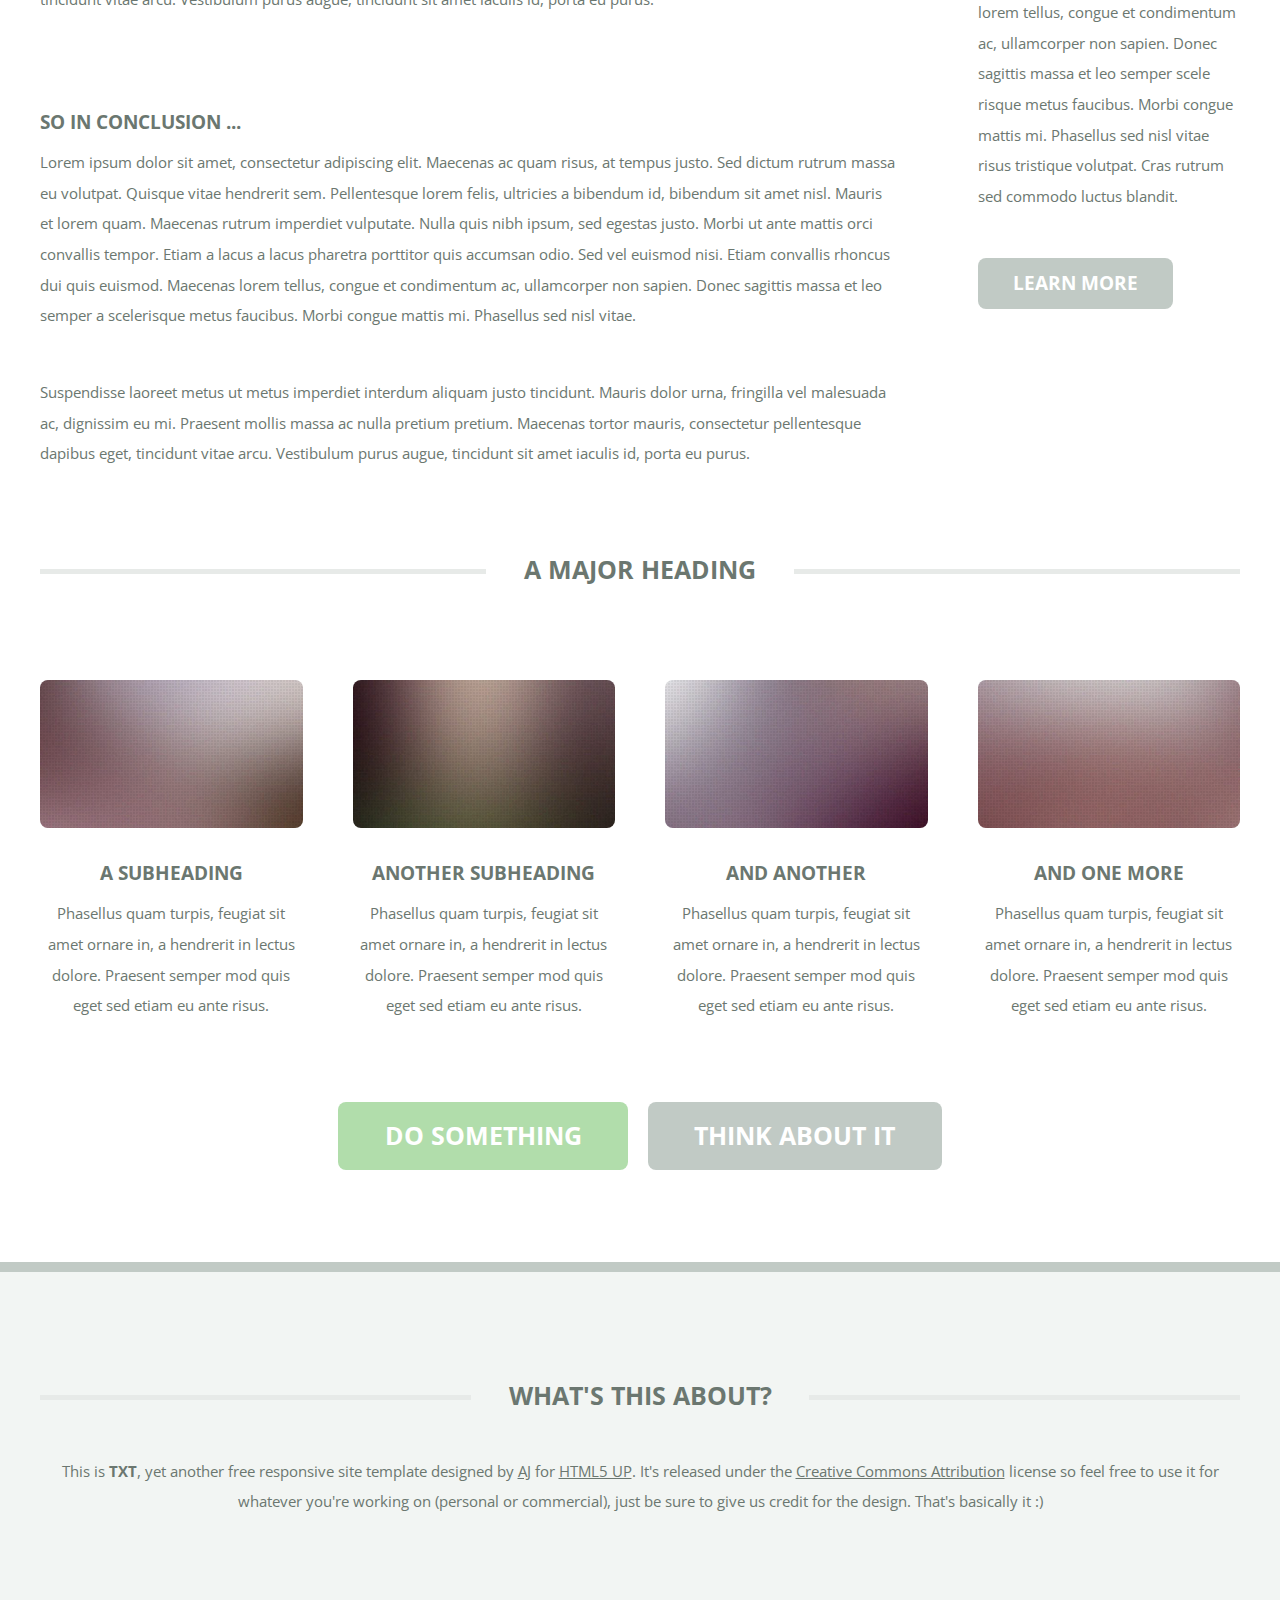
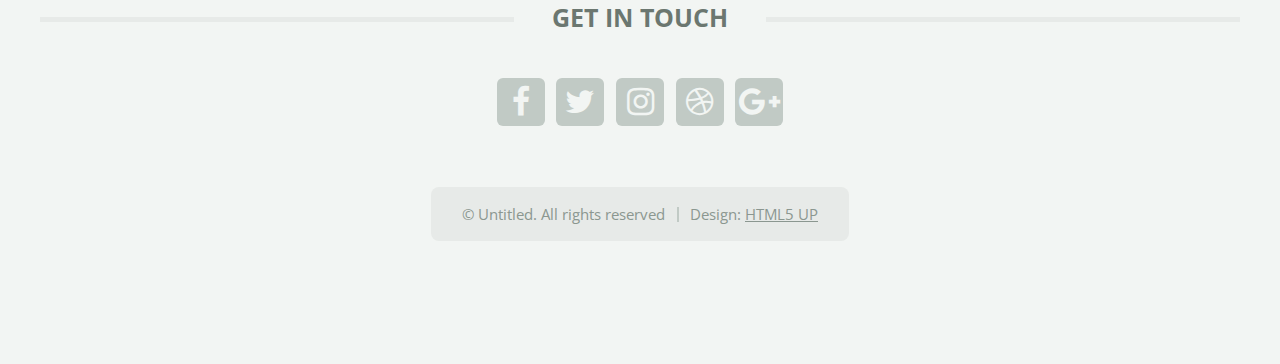
<file: right-sidebar.html>
<!DOCTYPE HTML>
<!--
	TXT by HTML5 UP
	html5up.net | @ajlkn
	Free for personal and commercial use under the CCA 3.0 license (html5up.net/license)
-->
<html>
	<head>
		<title>Right Sidebar - TXT by HTML5 UP</title>
		<meta charset="utf-8" />
		<meta name="viewport" content="width=device-width, initial-scale=1" />
		<!--[if lte IE 8]><script src="assets/js/ie/html5shiv.js"></script><![endif]-->
		<link rel="stylesheet" href="assets/css/main.css" />
		<!--[if lte IE 8]><link rel="stylesheet" href="assets/css/ie8.css" /><![endif]-->
	</head>
	<body>
		<div id="page-wrapper">

			<!-- Header -->
				<header id="header">
					<div class="logo container">
						<div>
							<h1><a href="index.html" id="logo">TXT</a></h1>
							<p>A responsive site template by HTML5 UP</p>
						</div>
					</div>
				</header>

			<!-- Nav -->
				<nav id="nav">
					<ul>
						<li><a href="index.html">Home</a></li>
						<li>
							<a href="#">Dropdown</a>
							<ul>
								<li><a href="#">Lorem ipsum dolor</a></li>
								<li><a href="#">Magna phasellus</a></li>
								<li>
									<a href="#">Phasellus consequat</a>
									<ul>
										<li><a href="#">Lorem ipsum dolor</a></li>
										<li><a href="#">Phasellus consequat</a></li>
										<li><a href="#">Magna phasellus</a></li>
										<li><a href="#">Etiam dolore nisl</a></li>
									</ul>
								</li>
								<li><a href="#">Veroeros feugiat</a></li>
							</ul>
						</li>
						<li><a href="left-sidebar.html">Left Sidebar</a></li>
						<li class="current"><a href="right-sidebar.html">Right Sidebar</a></li>
						<li><a href="no-sidebar.html">No Sidebar</a></li>
					</ul>
				</nav>

			<!-- Main -->
				<div id="main-wrapper">
					<div id="main" class="container">
						<div class="row">
							<div class="9u 12u(mobile) important(mobile)">
								<div class="content content-left">

									<!-- Content -->

										<article class="box page-content">

											<header>
												<h2>Right Sidebar</h2>
												<p>Semper amet scelerisque metus faucibus morbi congue mattis</p>
												<ul class="meta">
													<li class="icon fa-clock-o">5 days ago</li>
													<li class="icon fa-comments"><a href="#">1,024</a></li>
												</ul>
											</header>

											<section>
												<span class="image featured"><img src="images/pic05.jpg" alt="" /></span>
												<p>
													Phasellus quam turpis, feugiat sit amet ornare in, hendrerit in lectus.
													Praesent semper mod quis eget mi. Etiam eu ante risus. Aliquam erat volutpat.
													Aliquam luctus et mattis lectus sit amet pulvinar. Nam turpis nisi
													consequat etiam lorem ipsum dolor sit amet nullam.
												</p>
											</section>

											<section>
												<h3>More intriguing information</h3>
												<p>
													Lorem ipsum dolor sit amet, consectetur adipiscing elit. Maecenas ac quam risus, at tempus
													justo. Sed dictum rutrum massa eu volutpat. Quisque vitae hendrerit sem. Pellentesque lorem felis,
													ultricies a bibendum id, bibendum sit amet nisl. Mauris et lorem quam. Maecenas rutrum imperdiet
													vulputate. Nulla quis nibh ipsum, sed egestas justo. Morbi ut ante mattis orci convallis tempor.
													Etiam a lacus a lacus pharetra porttitor quis accumsan odio. Sed vel euismod nisi. Etiam convallis
													rhoncus dui quis euismod. Maecenas lorem tellus, congue et condimentum ac, ullamcorper non sapien
													vulputate. Nulla quis nibh ipsum, sed egestas justo. Morbi ut ante mattis orci convallis tempor.
													Etiam a lacus a lacus pharetra porttitor quis accumsan odio. Sed vel euismod nisi. Etiam convallis
													rhoncus dui quis euismod. Maecenas lorem tellus, congue et condimentum ac, ullamcorper non sapien.
													Donec sagittis massa et leo semper a scelerisque metus faucibus. Morbi congue mattis mi.
													Phasellus sed nisl vitae risus tristique volutpat. Cras rutrum commodo luctus.
												</p>
												<p>
													Phasellus odio risus, faucibus et viverra vitae, eleifend ac purus. Praesent mattis, enim
													quis hendrerit porttitor, sapien tortor viverra magna, sit amet rhoncus nisl lacus nec arcu.
													Suspendisse laoreet metus ut metus imperdiet interdum aliquam justo tincidunt. Mauris dolor urna,
													fringilla vel malesuada ac, dignissim eu mi. Praesent mollis massa ac nulla pretium pretium.
													Etiam a lacus a lacus pharetra porttitor quis accumsan odio. Sed vel euismod nisi. Etiam convallis
													rhoncus dui quis euismod. Maecenas lorem tellus, congue et condimentum ac, ullamcorper non sapien.
													Donec sagittis massa et leo semper a scelerisque metus faucibus. Morbi congue mattis mi.
													Maecenas tortor mauris, consectetur pellentesque dapibus eget, tincidunt vitae arcu.
													Vestibulum purus augue, tincidunt sit amet iaculis id, porta eu purus.
												</p>
											</section>

											<section>
												<h3>So in conclusion ...</h3>
												<p>
													Lorem ipsum dolor sit amet, consectetur adipiscing elit. Maecenas ac quam risus, at tempus
													justo. Sed dictum rutrum massa eu volutpat. Quisque vitae hendrerit sem. Pellentesque lorem felis,
													ultricies a bibendum id, bibendum sit amet nisl. Mauris et lorem quam. Maecenas rutrum imperdiet
													vulputate. Nulla quis nibh ipsum, sed egestas justo. Morbi ut ante mattis orci convallis tempor.
													Etiam a lacus a lacus pharetra porttitor quis accumsan odio. Sed vel euismod nisi. Etiam convallis
													rhoncus dui quis euismod. Maecenas lorem tellus, congue et condimentum ac, ullamcorper non sapien.
													Donec sagittis massa et leo semper a scelerisque metus faucibus. Morbi congue mattis mi.
													Phasellus sed nisl vitae.
												</p>
												<p>
													Suspendisse laoreet metus ut metus imperdiet interdum aliquam justo tincidunt. Mauris dolor urna,
													fringilla vel malesuada ac, dignissim eu mi. Praesent mollis massa ac nulla pretium pretium.
													Maecenas tortor mauris, consectetur pellentesque dapibus eget, tincidunt vitae arcu.
													Vestibulum purus augue, tincidunt sit amet iaculis id, porta eu purus.
												</p>
											</section>

										</article>

								</div>
							</div>
							<div class="3u 12u(mobile)">
								<div class="sidebar">

									<!-- Sidebar -->

										<!-- Recent Posts -->
											<section>
												<h2 class="major"><span>Recent Posts</span></h2>
												<ul class="divided">
													<li>
														<article class="box post-summary">
															<h3><a href="#">A Subheading</a></h3>
															<ul class="meta">
																<li class="icon fa-clock-o">6 hours ago</li>
																<li class="icon fa-comments"><a href="#">34</a></li>
															</ul>
														</article>
													</li>
													<li>
														<article class="box post-summary">
															<h3><a href="#">Another Subheading</a></h3>
															<ul class="meta">
																<li class="icon fa-clock-o">9 hours ago</li>
																<li class="icon fa-comments"><a href="#">27</a></li>
															</ul>
														</article>
													</li>
													<li>
														<article class="box post-summary">
															<h3><a href="#">And Another</a></h3>
															<ul class="meta">
																<li class="icon fa-clock-o">Yesterday</li>
																<li class="icon fa-comments"><a href="#">184</a></li>
															</ul>
														</article>
													</li>
												</ul>
												<a href="#" class="button alt">Browse Archives</a>
											</section>

										<!-- Something -->
											<section>
												<h2 class="major"><span>Ipsum Dolore</span></h2>
												<a href="#" class="image featured"><img src="images/pic03.jpg" alt="" /></a>
												<p>
													Donec sagittis massa et leo semper scele risque metus faucibus. Morbi congue mattis mi.
													Phasellus sed nisl vitae risus tristique volutpat. Cras rutrum sed commodo luctus blandit.
												</p>
												<a href="#" class="button alt">Learn more</a>
											</section>

										<!-- Something -->
											<section>
												<h2 class="major"><span>Magna Feugiat</span></h2>
												<p>
													Rhoncus dui quis euismod. Maecenas lorem tellus, congue et condimentum ac, ullamcorper non sapien.
													Donec sagittis massa et leo semper scele risque metus faucibus. Morbi congue mattis mi.
													Phasellus sed nisl vitae risus tristique volutpat. Cras rutrum sed commodo luctus blandit.
												</p>
												<a href="#" class="button alt">Learn more</a>
											</section>

								</div>
							</div>
						</div>
						<div class="row 200%">
							<div class="12u">

								<!-- Features -->
									<section class="box features">
										<h2 class="major"><span>A Major Heading</span></h2>
										<div>
											<div class="row">
												<div class="3u 12u(mobile)">

													<!-- Feature -->
														<section class="box feature">
															<a href="#" class="image featured"><img src="images/pic01.jpg" alt="" /></a>
															<h3><a href="#">A Subheading</a></h3>
															<p>
																Phasellus quam turpis, feugiat sit amet ornare in, a hendrerit in
																lectus dolore. Praesent semper mod quis eget sed etiam eu ante risus.
															</p>
														</section>

												</div>
												<div class="3u 12u(mobile)">

													<!-- Feature -->
														<section class="box feature">
															<a href="#" class="image featured"><img src="images/pic02.jpg" alt="" /></a>
															<h3><a href="#">Another Subheading</a></h3>
															<p>
																Phasellus quam turpis, feugiat sit amet ornare in, a hendrerit in
																lectus dolore. Praesent semper mod quis eget sed etiam eu ante risus.
															</p>
														</section>

												</div>
												<div class="3u 12u(mobile)">

													<!-- Feature -->
														<section class="box feature">
															<a href="#" class="image featured"><img src="images/pic03.jpg" alt="" /></a>
															<h3><a href="#">And Another</a></h3>
															<p>
																Phasellus quam turpis, feugiat sit amet ornare in, a hendrerit in
																lectus dolore. Praesent semper mod quis eget sed etiam eu ante risus.
															</p>
														</section>

												</div>
												<div class="3u 12u(mobile)">

													<!-- Feature -->
														<section class="box feature">
															<a href="#" class="image featured"><img src="images/pic04.jpg" alt="" /></a>
															<h3><a href="#">And One More</a></h3>
															<p>
																Phasellus quam turpis, feugiat sit amet ornare in, a hendrerit in
																lectus dolore. Praesent semper mod quis eget sed etiam eu ante risus.
															</p>
														</section>

												</div>
											</div>
											<div class="row">
												<div class="12u">
													<ul class="actions">
														<li><a href="#" class="button big">Do Something</a></li>
														<li><a href="#" class="button alt big">Think About It</a></li>
													</ul>
												</div>
											</div>
										</div>
									</section>

							</div>
						</div>
					</div>
				</div>

			<!-- Footer -->
				<footer id="footer" class="container">
					<div class="row 200%">
						<div class="12u">

							<!-- About -->
								<section>
									<h2 class="major"><span>What's this about?</span></h2>
									<p>
										This is <strong>TXT</strong>, yet another free responsive site template designed by
										<a href="http://twitter.com/ajlkn">AJ</a> for <a href="http://html5up.net">HTML5 UP</a>. It's released under the
										<a href="http://html5up.net/license/">Creative Commons Attribution</a> license so feel free to use it for
										whatever you're working on (personal or commercial), just be sure to give us credit for the design.
										That's basically it :)
									</p>
								</section>

						</div>
					</div>
					<div class="row 200%">
						<div class="12u">

							<!-- Contact -->
								<section>
									<h2 class="major"><span>Get in touch</span></h2>
									<ul class="contact">
										<li><a class="icon fa-facebook" href="#"><span class="label">Facebook</span></a></li>
										<li><a class="icon fa-twitter" href="#"><span class="label">Twitter</span></a></li>
										<li><a class="icon fa-instagram" href="#"><span class="label">Instagram</span></a></li>
										<li><a class="icon fa-dribbble" href="#"><span class="label">Dribbble</span></a></li>
										<li><a class="icon fa-google-plus" href="#"><span class="label">Google+</span></a></li>
									</ul>
								</section>

						</div>
					</div>

					<!-- Copyright -->
						<div id="copyright">
							<ul class="menu">
								<li>&copy; Untitled. All rights reserved</li><li>Design: <a href="http://html5up.net">HTML5 UP</a></li>
							</ul>
						</div>

				</footer>

		</div>

		<!-- Scripts -->
			<script src="assets/js/jquery.min.js"></script>
			<script src="assets/js/jquery.dropotron.min.js"></script>
			<script src="assets/js/skel.min.js"></script>
			<script src="assets/js/skel-viewport.min.js"></script>
			<script src="assets/js/util.js"></script>
			<!--[if lte IE 8]><script src="assets/js/ie/respond.min.js"></script><![endif]-->
			<script src="assets/js/main.js"></script>

	</body>
</html>
</file>
<file: assets/css/ie8.css>
/*
	TXT by HTML5 UP
	html5up.net | @ajlkn
	Free for personal and commercial use under the CCA 3.0 license (html5up.net/license)
*/

/* Basic */

	.image {
		position: relative;
		-ms-behavior: url("assets/js/ie/PIE.htc");
	}

		.image:before {
			display: none;
		}

		.image img {
			position: relative;
			-ms-behavior: url("assets/js/ie/PIE.htc");
		}

/* Form */

	form input[type="text"],
	form input[type="email"],
	form input[type="password"],
	form select,
	form textarea {
		position: relative;
		-ms-behavior: url("assets/js/ie/PIE.htc");
	}

/* Button */

	input[type="button"],
	input[type="submit"],
	input[type="reset"],
	button,
	.button {
		position: relative;
		-ms-behavior: url("assets/js/ie/PIE.htc");
	}

/* List */

	ul.contact li a {
		position: relative;
		-ms-behavior: url("assets/js/ie/PIE.htc");
	}

	ul.special a {
		position: relative;
		-ms-behavior: url("assets/js/ie/PIE.htc");
	}

/* Copyright */

	#copyright {
		position: relative;
		-ms-behavior: url("assets/js/ie/PIE.htc");
	}

/* Nav */

	#nav li a, #nav li span {
		position: relative;
		-ms-behavior: url("assets/js/ie/PIE.htc");
	}

/* Section/Article */

	section > .last-child, section.last-child, article > .last-child, article.last-child {
		margin-bottom: 0;
	}

/* Wrappers */

	#banner-wrapper {
		background-image: url("../../images/banner.jpg");
		background-position: center center;
		background-repeat: no-repeat;
		background-size: cover;
		-ms-behavior: url("assets/js/ie/backgroundsize.min.htc");
	}

		#banner-wrapper:before {
			display: none;
		}

/* Nav */

	#nav {
		background: #f8f8f8;
	}

		#nav:after {
			display: none;
		}

	.dropotron {
		box-shadow: none !important;
		-ms-behavior: url("assets/js/ie/PIE.htc");
	}

/* Banner */

	#banner {
		background: #151c17;
	}

		#banner:before {
			display: none;
		}
</file>
<file: assets/css/main.css>
@import url("font-awesome.min.css");
@import url("https://fonts.googleapis.com/css?family=Open+Sans:400,400italic,700,700italic|Open+Sans+Condensed:700");

/*
	TXT by HTML5 UP
	html5up.net | @ajlkn
	Free for personal and commercial use under the CCA 3.0 license (html5up.net/license)
*/

/* Reset */

	html, body, div, span, applet, object, iframe, h1, h2, h3, h4, h5, h6, p, blockquote, pre, a, abbr, acronym, address, big, cite, code, del, dfn, em, img, ins, kbd, q, s, samp, small, strike, strong, sub, sup, tt, var, b, u, i, center, dl, dt, dd, ol, ul, li, fieldset, form, label, legend, table, caption, tbody, tfoot, thead, tr, th, td, article, aside, canvas, details, embed, figure, figcaption, footer, header, hgroup, menu, nav, output, ruby, section, summary, time, mark, audio, video {
		margin: 0;
		padding: 0;
		border: 0;
		font-size: 100%;
		font: inherit;
		vertical-align: baseline;
	}

	article, aside, details, figcaption, figure, footer, header, hgroup, menu, nav, section {
		display: block;
	}

	body {
		line-height: 1;
	}

	ol, ul {
		list-style: none;
	}

	blockquote, q {
		quotes: none;
	}

	blockquote:before, blockquote:after, q:before, q:after {
		content: '';
		content: none;
	}

	table {
		border-collapse: collapse;
		border-spacing: 0;
	}

	body {
		-webkit-text-size-adjust: none;
	}

/* Box Model */

	*, *:before, *:after {
		-moz-box-sizing: border-box;
		-webkit-box-sizing: border-box;
		box-sizing: border-box;
	}

/* Containers */

	.container {
		margin-left: auto;
		margin-right: auto;
	}

	.container.\31 25\25 {
		width: 100%;
		max-width: 1200px;
		min-width: 960px;
	}

	.container.\37 5\25 {
		width: 720px;
	}

	.container.\35 0\25 {
		width: 480px;
	}

	.container.\32 5\25 {
		width: 240px;
	}

	.container {
		width: 960px;
	}

	@media screen and (min-width: 737px) {

		.container.\31 25\25 {
			width: 100%;
			max-width: 1500px;
			min-width: 1200px;
		}

		.container.\37 5\25 {
			width: 900px;
		}

		.container.\35 0\25 {
			width: 600px;
		}

		.container.\32 5\25 {
			width: 300px;
		}

		.container {
			width: 1200px;
		}

	}

	@media screen and (min-width: 737px) and (max-width: 1200px) {

		.container.\31 25\25 {
			width: 100%;
			max-width: 1200px;
			min-width: 960px;
		}

		.container.\37 5\25 {
			width: 720px;
		}

		.container.\35 0\25 {
			width: 480px;
		}

		.container.\32 5\25 {
			width: 240px;
		}

		.container {
			width: 960px;
		}

	}

	@media screen and (max-width: 736px) {

		.container.\31 25\25 {
			width: 100%;
			max-width: 125%;
			min-width: 100%;
		}

		.container.\37 5\25 {
			width: 75%;
		}

		.container.\35 0\25 {
			width: 50%;
		}

		.container.\32 5\25 {
			width: 25%;
		}

		.container {
			width: 100% !important;
		}

	}

/* Grid */

	.row {
		border-bottom: solid 1px transparent;
		-moz-box-sizing: border-box;
		-webkit-box-sizing: border-box;
		box-sizing: border-box;
	}

	.row > * {
		float: left;
		-moz-box-sizing: border-box;
		-webkit-box-sizing: border-box;
		box-sizing: border-box;
	}

	.row:after, .row:before {
		content: '';
		display: block;
		clear: both;
		height: 0;
	}

	.row.uniform > * > :first-child {
		margin-top: 0;
	}

	.row.uniform > * > :last-child {
		margin-bottom: 0;
	}

	.row.\30 \25 > * {
		padding: 0 0 0 0px;
	}

	.row.\30 \25 {
		margin: 0 0 -1px 0px;
	}

	.row.uniform.\30 \25 > * {
		padding: 0px 0 0 0px;
	}

	.row.uniform.\30 \25 {
		margin: 0px 0 -1px 0px;
	}

	.row > * {
		padding: 0 0 0 40px;
	}

	.row {
		margin: 0 0 -1px -40px;
	}

	.row.uniform > * {
		padding: 40px 0 0 40px;
	}

	.row.uniform {
		margin: -40px 0 -1px -40px;
	}

	.row.\32 00\25 > * {
		padding: 0 0 0 80px;
	}

	.row.\32 00\25 {
		margin: 0 0 -1px -80px;
	}

	.row.uniform.\32 00\25 > * {
		padding: 80px 0 0 80px;
	}

	.row.uniform.\32 00\25 {
		margin: -80px 0 -1px -80px;
	}

	.row.\31 50\25 > * {
		padding: 0 0 0 60px;
	}

	.row.\31 50\25 {
		margin: 0 0 -1px -60px;
	}

	.row.uniform.\31 50\25 > * {
		padding: 60px 0 0 60px;
	}

	.row.uniform.\31 50\25 {
		margin: -60px 0 -1px -60px;
	}

	.row.\35 0\25 > * {
		padding: 0 0 0 20px;
	}

	.row.\35 0\25 {
		margin: 0 0 -1px -20px;
	}

	.row.uniform.\35 0\25 > * {
		padding: 20px 0 0 20px;
	}

	.row.uniform.\35 0\25 {
		margin: -20px 0 -1px -20px;
	}

	.row.\32 5\25 > * {
		padding: 0 0 0 10px;
	}

	.row.\32 5\25 {
		margin: 0 0 -1px -10px;
	}

	.row.uniform.\32 5\25 > * {
		padding: 10px 0 0 10px;
	}

	.row.uniform.\32 5\25 {
		margin: -10px 0 -1px -10px;
	}

	.\31 2u, .\31 2u\24 {
		width: 100%;
		clear: none;
		margin-left: 0;
	}

	.\31 1u, .\31 1u\24 {
		width: 91.6666666667%;
		clear: none;
		margin-left: 0;
	}

	.\31 0u, .\31 0u\24 {
		width: 83.3333333333%;
		clear: none;
		margin-left: 0;
	}

	.\39 u, .\39 u\24 {
		width: 75%;
		clear: none;
		margin-left: 0;
	}

	.\38 u, .\38 u\24 {
		width: 66.6666666667%;
		clear: none;
		margin-left: 0;
	}

	.\37 u, .\37 u\24 {
		width: 58.3333333333%;
		clear: none;
		margin-left: 0;
	}

	.\36 u, .\36 u\24 {
		width: 50%;
		clear: none;
		margin-left: 0;
	}

	.\35 u, .\35 u\24 {
		width: 41.6666666667%;
		clear: none;
		margin-left: 0;
	}

	.\34 u, .\34 u\24 {
		width: 33.3333333333%;
		clear: none;
		margin-left: 0;
	}

	.\33 u, .\33 u\24 {
		width: 25%;
		clear: none;
		margin-left: 0;
	}

	.\32 u, .\32 u\24 {
		width: 16.6666666667%;
		clear: none;
		margin-left: 0;
	}

	.\31 u, .\31 u\24 {
		width: 8.3333333333%;
		clear: none;
		margin-left: 0;
	}

	.\31 2u\24 + *,
	.\31 1u\24 + *,
	.\31 0u\24 + *,
	.\39 u\24 + *,
	.\38 u\24 + *,
	.\37 u\24 + *,
	.\36 u\24 + *,
	.\35 u\24 + *,
	.\34 u\24 + *,
	.\33 u\24 + *,
	.\32 u\24 + *,
	.\31 u\24 + * {
		clear: left;
	}

	.\-11u {
		margin-left: 91.66667%;
	}

	.\-10u {
		margin-left: 83.33333%;
	}

	.\-9u {
		margin-left: 75%;
	}

	.\-8u {
		margin-left: 66.66667%;
	}

	.\-7u {
		margin-left: 58.33333%;
	}

	.\-6u {
		margin-left: 50%;
	}

	.\-5u {
		margin-left: 41.66667%;
	}

	.\-4u {
		margin-left: 33.33333%;
	}

	.\-3u {
		margin-left: 25%;
	}

	.\-2u {
		margin-left: 16.66667%;
	}

	.\-1u {
		margin-left: 8.33333%;
	}

	@media screen and (min-width: 737px) {

		.row > * {
			padding: 50px 0 0 50px;
		}

		.row {
			margin: -50px 0 -1px -50px;
		}

		.row.uniform > * {
			padding: 50px 0 0 50px;
		}

		.row.uniform {
			margin: -50px 0 -1px -50px;
		}

		.row.\32 00\25 > * {
			padding: 100px 0 0 100px;
		}

		.row.\32 00\25 {
			margin: -100px 0 -1px -100px;
		}

		.row.uniform.\32 00\25 > * {
			padding: 100px 0 0 100px;
		}

		.row.uniform.\32 00\25 {
			margin: -100px 0 -1px -100px;
		}

		.row.\31 50\25 > * {
			padding: 75px 0 0 75px;
		}

		.row.\31 50\25 {
			margin: -75px 0 -1px -75px;
		}

		.row.uniform.\31 50\25 > * {
			padding: 75px 0 0 75px;
		}

		.row.uniform.\31 50\25 {
			margin: -75px 0 -1px -75px;
		}

		.row.\35 0\25 > * {
			padding: 25px 0 0 25px;
		}

		.row.\35 0\25 {
			margin: -25px 0 -1px -25px;
		}

		.row.uniform.\35 0\25 > * {
			padding: 25px 0 0 25px;
		}

		.row.uniform.\35 0\25 {
			margin: -25px 0 -1px -25px;
		}

		.row.\32 5\25 > * {
			padding: 12.5px 0 0 12.5px;
		}

		.row.\32 5\25 {
			margin: -12.5px 0 -1px -12.5px;
		}

		.row.uniform.\32 5\25 > * {
			padding: 12.5px 0 0 12.5px;
		}

		.row.uniform.\32 5\25 {
			margin: -12.5px 0 -1px -12.5px;
		}

		.\31 2u\28desktop\29, .\31 2u\24\28desktop\29 {
			width: 100%;
			clear: none;
			margin-left: 0;
		}

		.\31 1u\28desktop\29, .\31 1u\24\28desktop\29 {
			width: 91.6666666667%;
			clear: none;
			margin-left: 0;
		}

		.\31 0u\28desktop\29, .\31 0u\24\28desktop\29 {
			width: 83.3333333333%;
			clear: none;
			margin-left: 0;
		}

		.\39 u\28desktop\29, .\39 u\24\28desktop\29 {
			width: 75%;
			clear: none;
			margin-left: 0;
		}

		.\38 u\28desktop\29, .\38 u\24\28desktop\29 {
			width: 66.6666666667%;
			clear: none;
			margin-left: 0;
		}

		.\37 u\28desktop\29, .\37 u\24\28desktop\29 {
			width: 58.3333333333%;
			clear: none;
			margin-left: 0;
		}

		.\36 u\28desktop\29, .\36 u\24\28desktop\29 {
			width: 50%;
			clear: none;
			margin-left: 0;
		}

		.\35 u\28desktop\29, .\35 u\24\28desktop\29 {
			width: 41.6666666667%;
			clear: none;
			margin-left: 0;
		}

		.\34 u\28desktop\29, .\34 u\24\28desktop\29 {
			width: 33.3333333333%;
			clear: none;
			margin-left: 0;
		}

		.\33 u\28desktop\29, .\33 u\24\28desktop\29 {
			width: 25%;
			clear: none;
			margin-left: 0;
		}

		.\32 u\28desktop\29, .\32 u\24\28desktop\29 {
			width: 16.6666666667%;
			clear: none;
			margin-left: 0;
		}

		.\31 u\28desktop\29, .\31 u\24\28desktop\29 {
			width: 8.3333333333%;
			clear: none;
			margin-left: 0;
		}

		.\31 2u\24\28desktop\29 + *,
		.\31 1u\24\28desktop\29 + *,
		.\31 0u\24\28desktop\29 + *,
		.\39 u\24\28desktop\29 + *,
		.\38 u\24\28desktop\29 + *,
		.\37 u\24\28desktop\29 + *,
		.\36 u\24\28desktop\29 + *,
		.\35 u\24\28desktop\29 + *,
		.\34 u\24\28desktop\29 + *,
		.\33 u\24\28desktop\29 + *,
		.\32 u\24\28desktop\29 + *,
		.\31 u\24\28desktop\29 + * {
			clear: left;
		}

		.\-11u\28desktop\29 {
			margin-left: 91.66667%;
		}

		.\-10u\28desktop\29 {
			margin-left: 83.33333%;
		}

		.\-9u\28desktop\29 {
			margin-left: 75%;
		}

		.\-8u\28desktop\29 {
			margin-left: 66.66667%;
		}

		.\-7u\28desktop\29 {
			margin-left: 58.33333%;
		}

		.\-6u\28desktop\29 {
			margin-left: 50%;
		}

		.\-5u\28desktop\29 {
			margin-left: 41.66667%;
		}

		.\-4u\28desktop\29 {
			margin-left: 33.33333%;
		}

		.\-3u\28desktop\29 {
			margin-left: 25%;
		}

		.\-2u\28desktop\29 {
			margin-left: 16.66667%;
		}

		.\-1u\28desktop\29 {
			margin-left: 8.33333%;
		}

	}

	@media screen and (min-width: 737px) and (max-width: 1200px) {

		.row > * {
			padding: 25px 0 0 25px;
		}

		.row {
			margin: -25px 0 -1px -25px;
		}

		.row.uniform > * {
			padding: 25px 0 0 25px;
		}

		.row.uniform {
			margin: -25px 0 -1px -25px;
		}

		.row.\32 00\25 > * {
			padding: 50px 0 0 50px;
		}

		.row.\32 00\25 {
			margin: -50px 0 -1px -50px;
		}

		.row.uniform.\32 00\25 > * {
			padding: 50px 0 0 50px;
		}

		.row.uniform.\32 00\25 {
			margin: -50px 0 -1px -50px;
		}

		.row.\31 50\25 > * {
			padding: 37.5px 0 0 37.5px;
		}

		.row.\31 50\25 {
			margin: -37.5px 0 -1px -37.5px;
		}

		.row.uniform.\31 50\25 > * {
			padding: 37.5px 0 0 37.5px;
		}

		.row.uniform.\31 50\25 {
			margin: -37.5px 0 -1px -37.5px;
		}

		.row.\35 0\25 > * {
			padding: 12.5px 0 0 12.5px;
		}

		.row.\35 0\25 {
			margin: -12.5px 0 -1px -12.5px;
		}

		.row.uniform.\35 0\25 > * {
			padding: 12.5px 0 0 12.5px;
		}

		.row.uniform.\35 0\25 {
			margin: -12.5px 0 -1px -12.5px;
		}

		.row.\32 5\25 > * {
			padding: 6.25px 0 0 6.25px;
		}

		.row.\32 5\25 {
			margin: -6.25px 0 -1px -6.25px;
		}

		.row.uniform.\32 5\25 > * {
			padding: 6.25px 0 0 6.25px;
		}

		.row.uniform.\32 5\25 {
			margin: -6.25px 0 -1px -6.25px;
		}

		.\31 2u\28tablet\29, .\31 2u\24\28tablet\29 {
			width: 100%;
			clear: none;
			margin-left: 0;
		}

		.\31 1u\28tablet\29, .\31 1u\24\28tablet\29 {
			width: 91.6666666667%;
			clear: none;
			margin-left: 0;
		}

		.\31 0u\28tablet\29, .\31 0u\24\28tablet\29 {
			width: 83.3333333333%;
			clear: none;
			margin-left: 0;
		}

		.\39 u\28tablet\29, .\39 u\24\28tablet\29 {
			width: 75%;
			clear: none;
			margin-left: 0;
		}

		.\38 u\28tablet\29, .\38 u\24\28tablet\29 {
			width: 66.6666666667%;
			clear: none;
			margin-left: 0;
		}

		.\37 u\28tablet\29, .\37 u\24\28tablet\29 {
			width: 58.3333333333%;
			clear: none;
			margin-left: 0;
		}

		.\36 u\28tablet\29, .\36 u\24\28tablet\29 {
			width: 50%;
			clear: none;
			margin-left: 0;
		}

		.\35 u\28tablet\29, .\35 u\24\28tablet\29 {
			width: 41.6666666667%;
			clear: none;
			margin-left: 0;
		}

		.\34 u\28tablet\29, .\34 u\24\28tablet\29 {
			width: 33.3333333333%;
			clear: none;
			margin-left: 0;
		}

		.\33 u\28tablet\29, .\33 u\24\28tablet\29 {
			width: 25%;
			clear: none;
			margin-left: 0;
		}

		.\32 u\28tablet\29, .\32 u\24\28tablet\29 {
			width: 16.6666666667%;
			clear: none;
			margin-left: 0;
		}

		.\31 u\28tablet\29, .\31 u\24\28tablet\29 {
			width: 8.3333333333%;
			clear: none;
			margin-left: 0;
		}

		.\31 2u\24\28tablet\29 + *,
		.\31 1u\24\28tablet\29 + *,
		.\31 0u\24\28tablet\29 + *,
		.\39 u\24\28tablet\29 + *,
		.\38 u\24\28tablet\29 + *,
		.\37 u\24\28tablet\29 + *,
		.\36 u\24\28tablet\29 + *,
		.\35 u\24\28tablet\29 + *,
		.\34 u\24\28tablet\29 + *,
		.\33 u\24\28tablet\29 + *,
		.\32 u\24\28tablet\29 + *,
		.\31 u\24\28tablet\29 + * {
			clear: left;
		}

		.\-11u\28tablet\29 {
			margin-left: 91.66667%;
		}

		.\-10u\28tablet\29 {
			margin-left: 83.33333%;
		}

		.\-9u\28tablet\29 {
			margin-left: 75%;
		}

		.\-8u\28tablet\29 {
			margin-left: 66.66667%;
		}

		.\-7u\28tablet\29 {
			margin-left: 58.33333%;
		}

		.\-6u\28tablet\29 {
			margin-left: 50%;
		}

		.\-5u\28tablet\29 {
			margin-left: 41.66667%;
		}

		.\-4u\28tablet\29 {
			margin-left: 33.33333%;
		}

		.\-3u\28tablet\29 {
			margin-left: 25%;
		}

		.\-2u\28tablet\29 {
			margin-left: 16.66667%;
		}

		.\-1u\28tablet\29 {
			margin-left: 8.33333%;
		}

	}

	@media screen and (max-width: 736px) {

		.row > * {
			padding: 20px 0 0 20px;
		}

		.row {
			margin: -20px 0 -1px -20px;
		}

		.row.uniform > * {
			padding: 20px 0 0 20px;
		}

		.row.uniform {
			margin: -20px 0 -1px -20px;
		}

		.row.\32 00\25 > * {
			padding: 40px 0 0 40px;
		}

		.row.\32 00\25 {
			margin: -40px 0 -1px -40px;
		}

		.row.uniform.\32 00\25 > * {
			padding: 40px 0 0 40px;
		}

		.row.uniform.\32 00\25 {
			margin: -40px 0 -1px -40px;
		}

		.row.\31 50\25 > * {
			padding: 30px 0 0 30px;
		}

		.row.\31 50\25 {
			margin: -30px 0 -1px -30px;
		}

		.row.uniform.\31 50\25 > * {
			padding: 30px 0 0 30px;
		}

		.row.uniform.\31 50\25 {
			margin: -30px 0 -1px -30px;
		}

		.row.\35 0\25 > * {
			padding: 10px 0 0 10px;
		}

		.row.\35 0\25 {
			margin: -10px 0 -1px -10px;
		}

		.row.uniform.\35 0\25 > * {
			padding: 10px 0 0 10px;
		}

		.row.uniform.\35 0\25 {
			margin: -10px 0 -1px -10px;
		}

		.row.\32 5\25 > * {
			padding: 5px 0 0 5px;
		}

		.row.\32 5\25 {
			margin: -5px 0 -1px -5px;
		}

		.row.uniform.\32 5\25 > * {
			padding: 5px 0 0 5px;
		}

		.row.uniform.\32 5\25 {
			margin: -5px 0 -1px -5px;
		}

		.\31 2u\28mobile\29, .\31 2u\24\28mobile\29 {
			width: 100%;
			clear: none;
			margin-left: 0;
		}

		.\31 1u\28mobile\29, .\31 1u\24\28mobile\29 {
			width: 91.6666666667%;
			clear: none;
			margin-left: 0;
		}

		.\31 0u\28mobile\29, .\31 0u\24\28mobile\29 {
			width: 83.3333333333%;
			clear: none;
			margin-left: 0;
		}

		.\39 u\28mobile\29, .\39 u\24\28mobile\29 {
			width: 75%;
			clear: none;
			margin-left: 0;
		}

		.\38 u\28mobile\29, .\38 u\24\28mobile\29 {
			width: 66.6666666667%;
			clear: none;
			margin-left: 0;
		}

		.\37 u\28mobile\29, .\37 u\24\28mobile\29 {
			width: 58.3333333333%;
			clear: none;
			margin-left: 0;
		}

		.\36 u\28mobile\29, .\36 u\24\28mobile\29 {
			width: 50%;
			clear: none;
			margin-left: 0;
		}

		.\35 u\28mobile\29, .\35 u\24\28mobile\29 {
			width: 41.6666666667%;
			clear: none;
			margin-left: 0;
		}

		.\34 u\28mobile\29, .\34 u\24\28mobile\29 {
			width: 33.3333333333%;
			clear: none;
			margin-left: 0;
		}

		.\33 u\28mobile\29, .\33 u\24\28mobile\29 {
			width: 25%;
			clear: none;
			margin-left: 0;
		}

		.\32 u\28mobile\29, .\32 u\24\28mobile\29 {
			width: 16.6666666667%;
			clear: none;
			margin-left: 0;
		}

		.\31 u\28mobile\29, .\31 u\24\28mobile\29 {
			width: 8.3333333333%;
			clear: none;
			margin-left: 0;
		}

		.\31 2u\24\28mobile\29 + *,
		.\31 1u\24\28mobile\29 + *,
		.\31 0u\24\28mobile\29 + *,
		.\39 u\24\28mobile\29 + *,
		.\38 u\24\28mobile\29 + *,
		.\37 u\24\28mobile\29 + *,
		.\36 u\24\28mobile\29 + *,
		.\35 u\24\28mobile\29 + *,
		.\34 u\24\28mobile\29 + *,
		.\33 u\24\28mobile\29 + *,
		.\32 u\24\28mobile\29 + *,
		.\31 u\24\28mobile\29 + * {
			clear: left;
		}

		.\-11u\28mobile\29 {
			margin-left: 91.66667%;
		}

		.\-10u\28mobile\29 {
			margin-left: 83.33333%;
		}

		.\-9u\28mobile\29 {
			margin-left: 75%;
		}

		.\-8u\28mobile\29 {
			margin-left: 66.66667%;
		}

		.\-7u\28mobile\29 {
			margin-left: 58.33333%;
		}

		.\-6u\28mobile\29 {
			margin-left: 50%;
		}

		.\-5u\28mobile\29 {
			margin-left: 41.66667%;
		}

		.\-4u\28mobile\29 {
			margin-left: 33.33333%;
		}

		.\-3u\28mobile\29 {
			margin-left: 25%;
		}

		.\-2u\28mobile\29 {
			margin-left: 16.66667%;
		}

		.\-1u\28mobile\29 {
			margin-left: 8.33333%;
		}

	}

/* Basic */

	body {
		background: #f2f5f3;
		font-family: 'Open Sans', sans-serif;
		font-weight: 400;
		color: #6b7770;
		font-size: 11.5pt;
		line-height: 2em;
	}

		body.is-loading * {
			-moz-transition: none !important;
			-webkit-transition: none !important;
			-ms-transition: none !important;
			transition: none !important;
			-moz-animation: none !important;
			-webkit-animation: none !important;
			-ms-animation: none !important;
			animation: none !important;
		}

	input, textarea, select {
		font-family: 'Open Sans', sans-serif;
		font-weight: 400;
		color: #6b7770;
		font-size: 11.5pt;
		line-height: 2em;
	}

	h1, h2, h3, h4, h5, h6 {
		font-family: 'Open Sans Condensed', sans-serif;
		font-weight: 700;
		text-transform: uppercase;
		color: #6b7770;
	}

	h1 a, h2 a, h3 a, h4 a, h5 a, h6 a {
		text-decoration: none;
		color: inherit;
	}

	h2.major {
		position: relative;
		border-top: solid 5px #e7eae8;
	}

		h2.major span {
			background: #fff;
			position: relative;
			display: inline-block;
		}

	a {
		color: #006376;
		text-decoration: underline;
	}

		a:hover {
			text-decoration: none;
		}

	b, strong {
		font-weight: 700;
		color: #6b7770;
	}

	i, em {
		font-style: italic;
	}

	br.clear {
		clear: both;
	}

	sub {
		position: relative;
		top: 0.5em;
		font-size: 0.8em;
	}

	sup {
		position: relative;
		top: -0.5em;
		font-size: 0.8em;
	}

	hr {
		border: 0;
		border-top: solid 2px #E7EAE8;
		margin: 0 0 3em 0;
	}

	blockquote {
		border-left: solid 5px #E7EAE8;
		padding: 1em 0 1em 1.5em;
		font-style: italic;
	}

	p, ul, ol, dl, table {
		margin-bottom: 3em;
	}

/* Section/Article */

	section, article {
		margin-bottom: 6em;
	}

		section > :last-child, section:last-child, article > :last-child, article:last-child {
			margin-bottom: 0;
		}

	header > p {
		display: block;
		font-family: 'Open Sans Condensed', sans-serif;
		font-weight: 700;
		text-transform: uppercase;
		color: #c1cac5;
	}

/* Image */

	.image {
		position: relative;
		display: inline-block;
		border-radius: 8px;
	}

		.image img {
			display: block;
			width: 100%;
			border-radius: 8px;
		}

		.image:before {
			content: '';
			position: absolute;
			left: 0;
			top: 0;
			width: 100%;
			height: 100%;
			background: url("images/overlay.png");
			border-radius: 8px;
		}

		.image.fit {
			display: block;
			width: 100%;
		}

		.image.featured {
			display: block;
			width: 100%;
			margin: 0 0 2em 0;
		}

		.image.left {
			float: left;
			margin: 0 2em 2em 0;
		}

		.image.centered {
			display: block;
			margin: 0 0 2em 0;
		}

			.image.centered img {
				margin: 0 auto;
				width: auto;
			}

/* Button */

	input[type="button"],
	input[type="submit"],
	input[type="reset"],
	button,
	.button {
		-webkit-appearance: none;
		display: inline-block;
		font-family: 'Open Sans Condensed', sans-serif;
		font-weight: 700;
		text-transform: uppercase;
		text-decoration: none;
		background: #b1ddab;
		color: #fff;
		border: 0;
		line-height: 1em;
		border-radius: 8px;
		outline: 0;
		cursor: pointer;
		-moz-transition: background-color .2s ease-in-out;
		-webkit-transition: background-color .2s ease-in-out;
		-o-transition: background-color .2s ease-in-out;
		-ms-transition: background-color .2s ease-in-out;
		transition: background-color .2s ease-in-out;
	}

		input[type="button"]:hover,
		input[type="submit"]:hover,
		input[type="reset"]:hover,
		button:hover,
		.button:hover {
			background: #c1edbb;
		}

		input[type="button"]:active,
		input[type="submit"]:active,
		input[type="reset"]:active,
		button:active,
		.button:active {
			background: #a1cd9b;
		}

		input[type="button"].alt,
		input[type="submit"].alt,
		input[type="reset"].alt,
		button.alt,
		.button.alt {
			background: #c1cac5;
		}

			input[type="button"].alt:hover,
			input[type="submit"].alt:hover,
			input[type="reset"].alt:hover,
			button.alt:hover,
			.button.alt:hover {
				background: #ccd5d0;
			}

			input[type="button"].alt:active,
			input[type="submit"].alt:active,
			input[type="reset"].alt:active,
			button.alt:active,
			.button.alt:active {
				background: #b1bab5;
			}

/* List */

	ul.default {
		list-style: disc;
		padding-left: 1em;
	}

		ul.default li {
			padding-left: 0.5em;
		}

	ul.divided > li {
		border-top: solid 2px #e7eae8;
		padding-top: 2.35em;
		margin-top: 2.35em;
	}

		ul.divided > li:first-child {
			border-top: 0;
			padding-top: 0;
			margin-top: 0;
		}

	ul.actions li {
		display: inline-block;
		margin: 0 0 0 1em;
	}

		ul.actions li:first-child {
			margin-left: 0;
		}

	ul.contact {
		cursor: default;
	}

		ul.contact li {
			-moz-transition: top .15s ease-in-out;
			-webkit-transition: top .15s ease-in-out;
			-ms-transition: top .15s ease-in-out;
			transition: top .15s ease-in-out;
			position: relative;
			display: inline-block;
			margin: 0 0.25em 0 0.25em;
			top: 0;
		}

			ul.contact li a {
				-moz-transition: background-color .2s ease-in-out;
				-webkit-transition: background-color .2s ease-in-out;
				-ms-transition: background-color .2s ease-in-out;
				transition: background-color .2s ease-in-out;
				display: block;
				position: relative;
				width: 48px;
				height: 48px;
				border-radius: 6px;
				outline: 0;
				background: #c1cac5;
				text-align: center;
			}

				ul.contact li a:before {
					color: #f2f5f3;
					font-size: 32px;
					line-height: 48px;
				}

			ul.contact li:hover {
				top: -5px;
			}

				ul.contact li:hover a.fa-facebook {
					background-color: #3C5A98;
				}

				ul.contact li:hover a.fa-twitter {
					background-color: #2DAAE4;
				}

				ul.contact li:hover a.fa-dribbble {
					background-color: #C4376B;
				}

				ul.contact li:hover a.fa-linkedin {
					background-color: #006599;
				}

				ul.contact li:hover a.fa-instagram {
					background-color: #2E5E86;
				}

				ul.contact li:hover a.fa-google-plus {
					background-color: #DA2713;
				}

			ul.contact li:active {
				top: 0;
			}

	ul.special {
		cursor: default;
	}

		ul.special li {
			-moz-transition: top .15s ease-in-out;
			-webkit-transition: top .15s ease-in-out;
			-ms-transition: top .15s ease-in-out;
			transition: top .15s ease-in-out;
			position: relative;
			display: inline-block;
			margin: 0 1.5em 0 1.5em;
			top: 0;
		}

			ul.special li:hover {
				top: -10px;
			}

				ul.special li:hover a {
					background: #b9d2ce;
				}

		ul.special a {
			-moz-transition: background-color .2s ease-in-out;
			-webkit-transition: background-color .2s ease-in-out;
			-ms-transition: background-color .2s ease-in-out;
			transition: background-color .2s ease-in-out;
			display: block;
			position: relative;
			background: #c1cac5;
			width: 12em;
			height: 12em;
			border-radius: 6em;
			outline: 0;
		}

			ul.special a:before {
				position: absolute;
				width: 128px;
				height: 128px;
				font-size: 96px;
				line-height: 128px;
				left: 50%;
				top: 50%;
				margin-top: -64px;
				margin-left: -64px;
				color: #fff;
				text-align: center;
			}

	ul.meta {
		font-size: 0.85em;
		color: #a1aaa5;
	}

		ul.meta li {
			position: relative;
			display: inline-block;
			margin-left: 1em;
		}

			ul.meta li a {
				color: inherit;
				outline: 0;
			}

			ul.meta li:first-child {
				margin-left: 0;
			}

			ul.meta li:before {
				opacity: 0.5;
				cursor: default;
				margin-right: 0.5em;
			}

	ul.menu li {
		border-left: solid 1px #E7EAE8;
		display: inline-block;
		padding: 0 0 0 0.75em;
		margin: 0 0 0 0.75em;
	}

		ul.menu li:first-child {
			border-left: 0;
			margin-left: 0;
			padding-left: 0;
		}

	ol.default {
		list-style: decimal;
		padding-left: 1.25em;
	}

		ol.default li {
			padding-left: 0.25em;
		}

/* Forms */

	form label {
		display: block;
		margin: 0 0 1em 0;
		font-family: 'Open Sans Condensed', sans-serif;
		font-weight: 700;
		text-transform: uppercase;
		color: #6b7770;
	}

	form input[type="text"],
	form input[type="email"],
	form input[type="password"],
	form select,
	form textarea {
		-webkit-appearance: none;
		display: block;
		width: 100%;
		border-radius: 8px;
		border: solid 2px #E7EAE8;
	}

		form input[type="text"]:focus,
		form input[type="email"]:focus,
		form input[type="password"]:focus,
		form select:focus,
		form textarea:focus {
			border-color: #a1cd9b;
		}

	form input[type="text"],
	form input[type="email"],
	form input[type="password"],
	form select {
		line-height: 3em;
		padding: 0 1em;
	}

	form textarea {
		min-height: 9em;
		padding: 1em;
	}

	form .formerize-placeholder {
		color: #555 !important;
	}

	form ::-webkit-input-placeholder {
		color: #555 !important;
	}

	form :-moz-placeholder {
		color: #555 !important;
	}

	form ::-moz-placeholder {
		color: #555 !important;
	}

	form :-ms-input-placeholder {
		color: #555 !important;
	}

	form ::-moz-focus-inner {
		border: 0;
	}

/* Tables */

	table {
		width: 100%;
	}

		table.default {
			width: 100%;
		}

			table.default tr {
				border-top: solid 2px #E7EAE8;
			}

				table.default tr:first-child {
					border-top: 0;
				}

			table.default td {
				padding: 0.5em 1em 0.5em 1em;
			}

			table.default th {
				text-align: left;
				padding: 0.5em 1em 0.5em 1em;
				margin: 0 0 1em 0;
				font-family: 'Open Sans Condensed', sans-serif;
				font-weight: 700;
				text-transform: uppercase;
				color: #6b7770;
			}

			table.default thead {
				background: #E7EAE8;
				color: #fff;
			}

/* Box */

	.box.highlight {
		text-align: center;
	}

/* Icons */

	.icon {
		position: relative;
		text-decoration: none;
	}

		.icon:before {
			-moz-osx-font-smoothing: grayscale;
			-webkit-font-smoothing: antialiased;
			font-family: FontAwesome;
			font-style: normal;
			font-weight: normal;
			text-transform: none !important;
		}

		.icon > .label {
			display: none;
		}

/* Wrappers */

	#banner-wrapper {
		position: relative;
		background-image: url("images/overlay.png"), url("images/overlay.png"), url("../../images/banner_white_ocean.jpg");
		background-position: top left, top left, center center;
		background-repeat: repeat, repeat, no-repeat;
		background-size: auto, auto, cover;
		z-index: 1;
	}

	#main-wrapper {
		background: #fff;
		border-top: solid 5px #b1ddab;
		border-bottom: solid 5px #c1cac5;
	}

/* Banner */

	#banner {
		position: relative;
		background-color: rgba(21, 28, 23, 0.85);
		background-image: url("images/overlay.png"), url("images/highlight.png");
		background-position: top left, center center;
		background-size: auto, 100% 250%;
		background-repeat: repeat, no-repeat;
		text-align: center;
		margin: 0;
	}

		#banner h2 {
			color: #fff;
		}

		#banner p {
			display: block;
			font-family: 'Open Sans Condensed', sans-serif;
			font-weight: 700;
			text-transform: uppercase;
			color: #575d59;
		}

		#banner .button {
			-moz-transition: border-color .2s ease-in-out, color .2s ease-in-out;
			-webkit-transition: border-color .2s ease-in-out, color .2s ease-in-out;
			-ms-transition: border-color .2s ease-in-out, color .2s ease-in-out;
			transition: border-color .2s ease-in-out, color .2s ease-in-out;
			color: #b4b7b5;
			background: transparent !important;
			border: solid 4px #575d59;
			border-color: rgba(87, 93, 89, 0.35);
			border-radius: 16px;
		}

			#banner .button:hover {
				color: #e4e7e5;
				border-color: rgba(87, 93, 89, 0.75);
			}

			#banner .button:active {
				color: #fff;
				border-color: #616763;
			}

/* Footer */

	#footer a {
		color: inherit;
	}

	#footer h2.major span {
		background: #f2f5f3;
	}

/* Copyright */

	#copyright {
		display: inline-block;
		background: #e7eae8;
		padding: 0.75em 2em 0.75em 2em;
		border-radius: 8px;
		color: #8b9790;
	}

		#copyright a {
			color: inherit;
		}

		#copyright .menu {
			margin: 0;
		}

			#copyright .menu li {
				border-color: #C1CAC5;
				border-width: 2px;
				line-height: 1em;
			}

/* Desktop */

	@media screen and (min-width: 737px) {

		/* Basic */

			h1, h2, h3, h4, h5, h6 {
				margin: 0 0 0.5em 0;
			}

			h2 {
				font-size: 1.65em;
			}

				h2.major {
					font-size: 1.65em;
					text-align: center;
					margin: 0 0 3em 0;
				}

					h2.major span {
						top: -0.775em;
						padding: 0 1.5em 0 1.5em;
					}

			h3, h4 {
				font-size: 1.25em;
			}

		/* Button */

			input[type="button"],
			input[type="submit"],
			input[type="reset"],
			button,
			.button {
				font-size: 1.25em;
				padding: 0.85em 1.85em;
			}

				input[type="button"].big,
				input[type="submit"].big,
				input[type="reset"].big,
				button.big,
				.button.big {
					font-size: 1.65em;
					padding: 0.85em 1.85em;
				}

		/* List */

			ul.actions {
				text-align: center;
				margin: 2em 0 0 0;
			}

		/* Box */

			.box.highlight .special {
				margin: 0 0 4em 0;
			}

			.box.highlight h2 {
				font-size: 3em;
				margin: 0 0 0.75em 0;
			}

			.box.highlight header > p {
				font-size: 1.65em;
				margin: 0 0 1.5em 0;
			}

			.box.feature {
				text-align: center;
			}

			.box.post header {
				margin: 0 0 2.5em 0;
			}

			.box.post h3 {
				font-size: 3em;
				margin: 0 0 0.5em 0;
			}

			.box.post header > p {
				font-size: 1.65em;
				margin: 0 0 0.5em 0;
			}

			.box.post ul.meta {
				margin: 0 0 0.5em 0;
			}

			.box.post-summary h3 {
				line-height: 1em;
				margin: 0 0 0.75em 0;
			}

			.box.post-summary .meta {
				margin: 0;
				line-height: 1em;
			}

			.box.page-content header {
				margin: 0 0 2.5em 0;
			}

			.box.page-content h2 {
				font-size: 3em;
				margin: 0 0 0.5em 0;
			}

			.box.page-content header > p {
				font-size: 1.65em;
				margin: 0 0 0.5em 0;
			}

			.box.page-content ul.meta {
				margin: 0 0 0.5em 0;
			}

		/* Sidebar + Content */

			.sidebar {
				padding-top: 0.5em;
			}

				.homepage .sidebar {
					padding-top: 0;
				}

				.sidebar h2.major {
					text-align: left;
					margin: 0 0 1em 0;
				}

					.sidebar h2.major span {
						padding-left: 0;
					}

			.content-left {
				padding-right: 2em;
			}

			.content-right {
				padding-left: 2em;
			}

		/* Wrappers */

			#banner-wrapper {
				padding: 11em 0;
			}

			#main-wrapper {
				border-top-width: 35px;
				border-bottom-width: 10px;
			}

		/* Header */

			#header {
				text-align: center;
				font-size: 2em;
				font-family: 'Open Sans Condensed', sans-serif;
				font-weight: 700;
				text-transform: uppercase;
				padding: 5em 0 2em 0;
				background: #fff;
				margin: 0 auto;
			}

				#header .logo {
					position: relative;
					text-align: center;
					border-top: solid 5px #e7eae8;
				}

					#header .logo div {
						background: #fff;
						position: relative;
						display: inline-block;
						padding: 0 1.5em 0 1.5em;
						top: -0.65em;
					}

					#header .logo h1 {
						display: inline;
					}

					#header .logo p {
						display: inline;
						color: #C1CAC5;
					}

		/* Nav */

			#nav {
				position: fixed;
				top: 0;
				left: 0;
				z-index: 1000;
				background-color: rgba(255, 255, 255, 0.95);
				background-image: url("images/overlay.png");
				width: 100%;
				height: 3.25em;
				line-height: 3.25em;
				text-align: center;
				font-family: 'Open Sans Condensed', sans-serif;
				font-weight: 700;
				text-transform: uppercase;
				cursor: default;
			}

				#nav ul {
					position: relative;
					z-index: 1001;
				}

				#nav li {
					display: inline-block;
					margin: 0 0.5em 0 0.5em;
					top: 0;
					position: relative;
					-moz-transition: top .15s ease-in-out;
					-webkit-transition: top .15s ease-in-out;
					-o-transition: top .15s ease-in-out;
					-ms-transition: top .15s ease-in-out;
					transition: top .15s ease-in-out;
				}

					#nav li > ul {
						display: none;
					}

					#nav li a, #nav li span {
						-moz-transition: background-color .075s ease-in-out, color .075s ease-in-out;
						-webkit-transition: background-color .075s ease-in-out, color .075s ease-in-out;
						-ms-transition: background-color .075s ease-in-out, color .075s ease-in-out;
						transition: background-color .075s ease-in-out, color .075s ease-in-out;
						position: relative;
						display: block;
						text-decoration: none;
						color: #6b7770;
						top: -6px;
						padding: 6px 1.5em 0.25em 1.5em;
						border-bottom-left-radius: 6px;
						border-bottom-right-radius: 6px;
						outline: 0;
					}

					#nav li:hover, #nav li.active {
						top: 3px;
					}

					#nav li:hover a, #nav li:hover span {
						background: #C1CAC5;
						color: #fff;
					}

					#nav li.active a, #nav li.active span {
						background: #C1CAC5;
						color: #fff;
					}

					#nav li.current a {
						background: #b1ddab;
						color: #fff;
					}

			.dropotron {
				background: #6B7770;
				color: #fff;
				border-radius: 6px;
				line-height: 2.75em;
				text-align: center;
				font-family: 'Open Sans Condensed', sans-serif;
				font-weight: 700;
				text-transform: uppercase;
				padding: 1em 0;
				text-align: left;
				min-width: 14em;
				margin-top: -1em;
				box-shadow: 0 1em 2em 0 rgba(0, 0, 0, 0.1);
			}

				.dropotron li > a, .dropotron li > span {
					display: block;
					color: #D7DAD8;
					text-decoration: none;
					padding: 0 1.25em;
				}

				.dropotron li:hover > a, .dropotron li:hover > span {
					color: #fff;
					background: #7B8780;
				}

				.dropotron li.active > a, .dropotron li.active > span {
					color: #fff;
					background: #7B8780;
				}

				.dropotron li:first-child {
					border-top: 0;
				}

				.dropotron.level-0 {
					margin-top: 1em;
					font-size: 0.9em;
				}

					.dropotron.level-0:before {
						content: '';
						position: absolute;
						left: 50%;
						margin-left: -1em;
						top: -0.65em;
						border-bottom: solid 1em #6B7770;
						border-left: solid 1em transparent;
						border-right: solid 1em transparent;
					}

		/* Banner */

			#banner {
				padding: 4em 0 3.5em 0;
			}

				#banner h2 {
					font-size: 2.75em;
					margin: 0 0 0.75em 0;
				}

				#banner p {
					font-size: 1.35em;
					margin: 0 0 1.25em 0;
				}

				#banner .button {
					font-size: 1.5em;
				}

		/* Main */

			#main {
				padding: 6em 0 6em 0;
			}

		/* Footer */

			#footer {
				text-align: center;
				padding: 8em 0 8em 0;
			}

				#footer h2.major {
					margin: 0 0 1em 0;
				}

		/* Copyright */

			#copyright {
				margin: 4em 0 0 0;
			}

	}

/* Tablet */

	@media screen and (min-width: 737px) and (max-width: 1200px) {

		/* Basic */

			body {
				min-width: 960px;
				font-size: 10.25pt;
				line-height: 1.75em;
			}

			input, textarea, select {
				font-size: 10.25pt;
				line-height: 1.75em;
			}

			h2.major {
				margin: 0 0 2em 0;
			}

				h2.major span {
					top: -0.75em;
					padding: 0 1em 0 1em;
				}

		/* Wrappers */

			#banner-wrapper {
				padding: 6em 0 6em 0;
			}

			#main-wrapper {
				border-top-width: 20px;
				border-bottom-width: 10px;
			}

		/* Header */

			#header {
				padding: 4em 0 1em 0;
			}

		/* Banner */

			#banner {
				padding: 3.5em 0 3em 0;
			}

				#banner h2 {
					margin: 0 0 0.65em 0;
				}

				#banner p {
					margin: 0 0 1em 0;
				}

		/* Main */

			#main {
				padding: 3em 0 2em 0;
			}

				#main > .row {
					padding: 2em 0 2em 0;
				}

		/* Footer */

			#footer {
				text-align: center;
				padding: 4em 0 4em 0;
			}

				#footer > .row {
					padding: 2em 0 2em 0;
				}

			#footer-wrapper h2.major {
				margin: 0 0 1em 0;
			}

		/* Copyright */

			#copyright {
				margin: 0;
			}

	}

/* Mobile */

	#navPanel, #titleBar {
		display: none;
	}

	@media screen and (max-width: 736px) {

		/* Basic */

			html, body {
				overflow-x: hidden;
			}

			body, input, textarea, select {
				line-height: 1.75em;
				font-size: 10pt;
				letter-spacing: 0;
			}

			h2, h3, h4, h5, h6 {
				font-size: 1.5em;
				margin: 0 0 0.5em 0;
			}

			h2.major {
				text-align: left;
				margin: 0.775em 0 0.75em 0;
			}

				h2.major span {
					top: -0.775em;
					padding: 0 1em 0 0;
				}

			h3 {
				font-size: 1.25em;
			}

		/* Section/Article */

			section, article {
				clear: both;
				margin: 0 0 2.5em 0 !important;
			}

			header p {
				font-size: 1.5em;
				line-height: 1.5em;
			}

		/* Button */

			input[type="button"],
			input[type="submit"],
			input[type="reset"],
			button,
			.button {
				font-size: 1.5em;
				width: 100%;
				padding: 0.75em 0 0.75em 0;
				margin-top: 0.5em;
				text-align: center;
			}

		/* List */

			ul.special li {
				margin: 0.5em;
			}

				ul.special li:hover {
					top: 0;
				}

			ul.special a {
				width: 8em;
				height: 8em;
				border-radius: 4.75em;
			}

				ul.special a:before {
					font-size: 48px;
				}

			ul.contact li {
				margin: 0 0.25em 0.35em 0;
				top: 0 !important;
			}

			ul.actions li {
				display: block;
				padding: 0;
				margin: 0.75em 0 0 0;
			}

				ul.actions li:first-child {
					margin-top: 0;
				}

			ul.menu li {
				display: block;
				border: 0 !important;
				padding: 0 !important;
				margin: 0 !important;
			}

		/* Box */

			.box.highlight h2 {
				font-size: 2.25em;
				line-height: 1.25em;
				margin: 0 0 0.5em 0;
			}

			.box.highlight header > p {
				margin: 0 0 0.75em 0;
			}

			.box.highlight br {
				display: none;
			}

			.box.post-summary {
				margin: 0 !important;
			}

				.box.post-summary h3 {
					font-size: 1.25em;
				}

			.box.post h3 {
				font-size: 2.25em;
				line-height: 1.25em;
				margin: 0 0 0.5em 0;
			}

			.box.post header > p {
				margin: 0 0 0.75em 0;
			}

			.box.post ul.meta {
				margin: 0 0 0.5em 0;
			}

			.box.post header {
				margin: 0 0 3em 0;
			}

			.box.page-content h2 {
				font-size: 2.25em;
				line-height: 1.25em;
				margin: 0 0 0.5em 0;
			}

			.box.page-content header > p {
				margin: 0 0 0.75em 0;
			}

			.box.page-content ul.meta {
				margin: 0 0 0.5em 0;
			}

			.box.page-content header {
				margin: 0 0 3em 0;
			}

		/* Sidebar + Content */

			.sidebar {
				border-top: solid 2px #e7eae8;
				padding-top: 5em;
				margin-top: 5em;
				border-bottom: solid 2px #e7eae8;
				padding-bottom: 5em;
			}

				.sidebar > section {
					margin: 0 0 5em 0 !important;
				}

					.sidebar > section:last-child {
						margin: 0 !important;
					}

			.content {
				padding-top: 3em;
			}

				.homepage .content {
					padding-top: 0;
				}

		/* Wrappers */

			#banner-wrapper {
				padding: 9em 0 5em 0;
			}

			#main-wrapper {
				border-top-width: 0px;
				border-bottom-width: 5px;
			}

				.homepage #main-wrapper {
					border-top-width: 15px;
				}

		/* Header */

			#header {
				display: none;
			}

		/* Nav */

			#nav {
				display: none;
			}

		/* Banner */

			#banner {
				padding: 2.5em 20px;
				margin: 0 !important;
			}

				#banner h2 {
					font-size: 2.25em;
					line-height: 1.25em;
					margin: 0 0 0.5em 0;
				}

				#banner p {
					margin: 0 0 0.5em 0;
				}

		/* Main */

			#main {
				padding: 1em 20px 1em 20px;
			}

				#main > .row {
					padding: 2em 0 2em 0;
				}

		/* Footer */

			#footer {
				padding: 4em 20px 2em 20px;
			}

				#footer > .row {
					padding: 1em 0 1em 0;
				}

		/* Copyright */

			#copyright {
				width: 100%;
				display: block;
			}

				#copyright .menu li {
					line-height: inherit;
				}

		/* Off-Canvas Navigation */

			#page-wrapper {
				-moz-backface-visibility: hidden;
				-webkit-backface-visibility: hidden;
				-ms-backface-visibility: hidden;
				backface-visibility: hidden;
				-moz-transition: -moz-transform 0.5s ease;
				-webkit-transition: -webkit-transform 0.5s ease;
				-ms-transition: -ms-transform 0.5s ease;
				transition: transform 0.5s ease;
				padding-bottom: 1px;
			}

			#titleBar {
				-moz-backface-visibility: hidden;
				-webkit-backface-visibility: hidden;
				-ms-backface-visibility: hidden;
				backface-visibility: hidden;
				-moz-transition: -moz-transform 0.5s ease;
				-webkit-transition: -webkit-transform 0.5s ease;
				-ms-transition: -ms-transform 0.5s ease;
				transition: transform 0.5s ease;
				display: block;
				height: 44px;
				left: 0;
				position: fixed;
				top: 0;
				width: 100%;
				z-index: 10001;
				background-color: rgba(21, 38, 23, 0.8);
				background-image: url("images/overlay.png");
			}

				#titleBar .title {
					display: block;
					position: relative;
					font-family: 'Open Sans Condensed', sans-serif;
					font-weight: 700;
					text-transform: uppercase;
					font-size: 1.25em;
					line-height: 44px;
					color: #fff;
					z-index: 1000;
					text-align: center;
				}

				#titleBar .toggle {
					position: absolute;
					left: 0;
					top: 0;
					width: 80px;
					height: 60px;
					z-index: 1001;
				}

					#titleBar .toggle:before {
						display: inline-block;
						font-family: FontAwesome;
						text-decoration: none;
						font-style: normal;
						font-weight: normal;
						-webkit-font-smoothing: antialiased;
						-moz-osx-font-smoothing: grayscale;
						position: absolute;
						left: 0;
						top: 0;
						background: #b1ddab;
						width: 44px;
						height: 44px;
						content: '\f0c9';
						color: #fff;
						text-align: center;
						line-height: 44px;
						font-size: 20px;
					}

					#titleBar .toggle:active:before {
						background-color: #a1cd9b;
					}

			#navPanel {
				-moz-backface-visibility: hidden;
				-webkit-backface-visibility: hidden;
				-ms-backface-visibility: hidden;
				backface-visibility: hidden;
				-moz-transform: translateX(-275px);
				-webkit-transform: translateX(-275px);
				-ms-transform: translateX(-275px);
				transform: translateX(-275px);
				-moz-transition: -moz-transform 0.5s ease;
				-webkit-transition: -webkit-transform 0.5s ease;
				-ms-transition: -ms-transform 0.5s ease;
				transition: transform 0.5s ease;
				display: block;
				height: 100%;
				left: 0;
				overflow-y: auto;
				position: fixed;
				top: 0;
				width: 275px;
				z-index: 10002;
				background-color: #353c37;
				background-image: url("images/overlay.png"), -moz-linear-gradient(top, rgba(0, 0, 0, 0), rgba(0, 0, 0, 0.5));
				background-image: url("images/overlay.png"), -webkit-linear-gradient(top, rgba(0, 0, 0, 0), rgba(0, 0, 0, 0.5));
				background-image: url("images/overlay.png"), -ms-linear-gradient(top, rgba(0, 0, 0, 0), rgba(0, 0, 0, 0.5));
				background-image: url("images/overlay.png"), linear-gradient(top, rgba(0, 0, 0, 0), rgba(0, 0, 0, 0.5));
				background-repeat: repeat, no-repeat;
				background-size: auto, 100% 100%;
				font-family: 'Open Sans Condensed', sans-serif;
				font-weight: 700;
				text-transform: uppercase;
				font-size: 1.25em;
				box-shadow: inset -3px 0px 10px 0px rgba(0, 0, 0, 0.25);
			}

				#navPanel nav {
					position: relative;
					z-index: 1000;
				}

				#navPanel .link {
					display: block;
					color: inherit;
					text-decoration: none;
					height: 44px;
					line-height: 44px;
					padding: 0 1em 0 1em;
					color: #888;
					color: rgba(255, 255, 255, 0.5);
					border-top: solid 2px rgba(87, 93, 89, 0.15);
				}

					#navPanel .link:first-child {
						border-top: 0;
					}

				#navPanel .indent-1 {
					display: inline-block;
					width: 1em;
				}

				#navPanel .indent-2 {
					display: inline-block;
					width: 2em;
				}

				#navPanel .indent-3 {
					display: inline-block;
					width: 3em;
				}

				#navPanel .indent-4 {
					display: inline-block;
					width: 4em;
				}

				#navPanel .indent-5 {
					display: inline-block;
					width: 5em;
				}

				#navPanel .depth-0 {
					color: #fff;
				}

			body.navPanel-visible #page-wrapper {
				-moz-transform: translateX(275px);
				-webkit-transform: translateX(275px);
				-ms-transform: translateX(275px);
				transform: translateX(275px);
			}

			body.navPanel-visible #titleBar {
				-moz-transform: translateX(275px);
				-webkit-transform: translateX(275px);
				-ms-transform: translateX(275px);
				transform: translateX(275px);
			}

			body.navPanel-visible #navPanel {
				-moz-transform: translateX(0);
				-webkit-transform: translateX(0);
				-ms-transform: translateX(0);
				transform: translateX(0);
			}

	}
</file>
